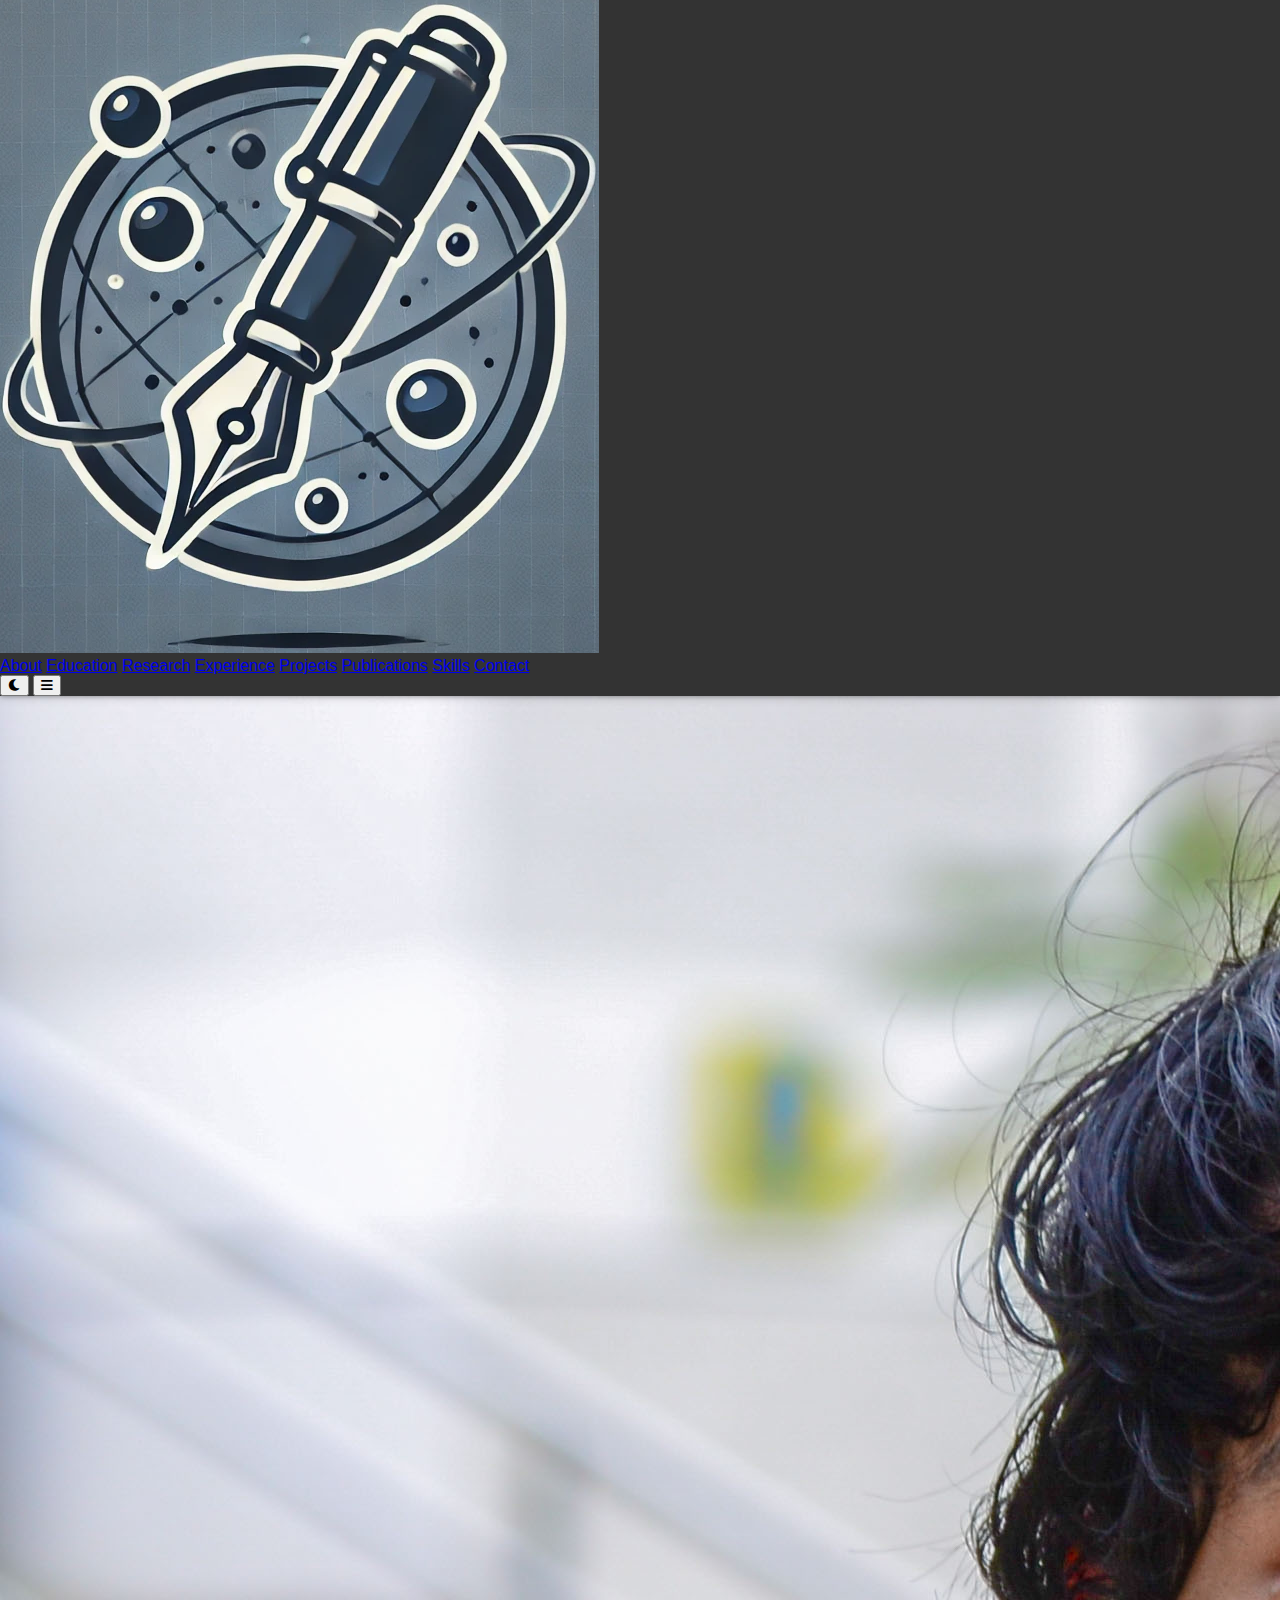
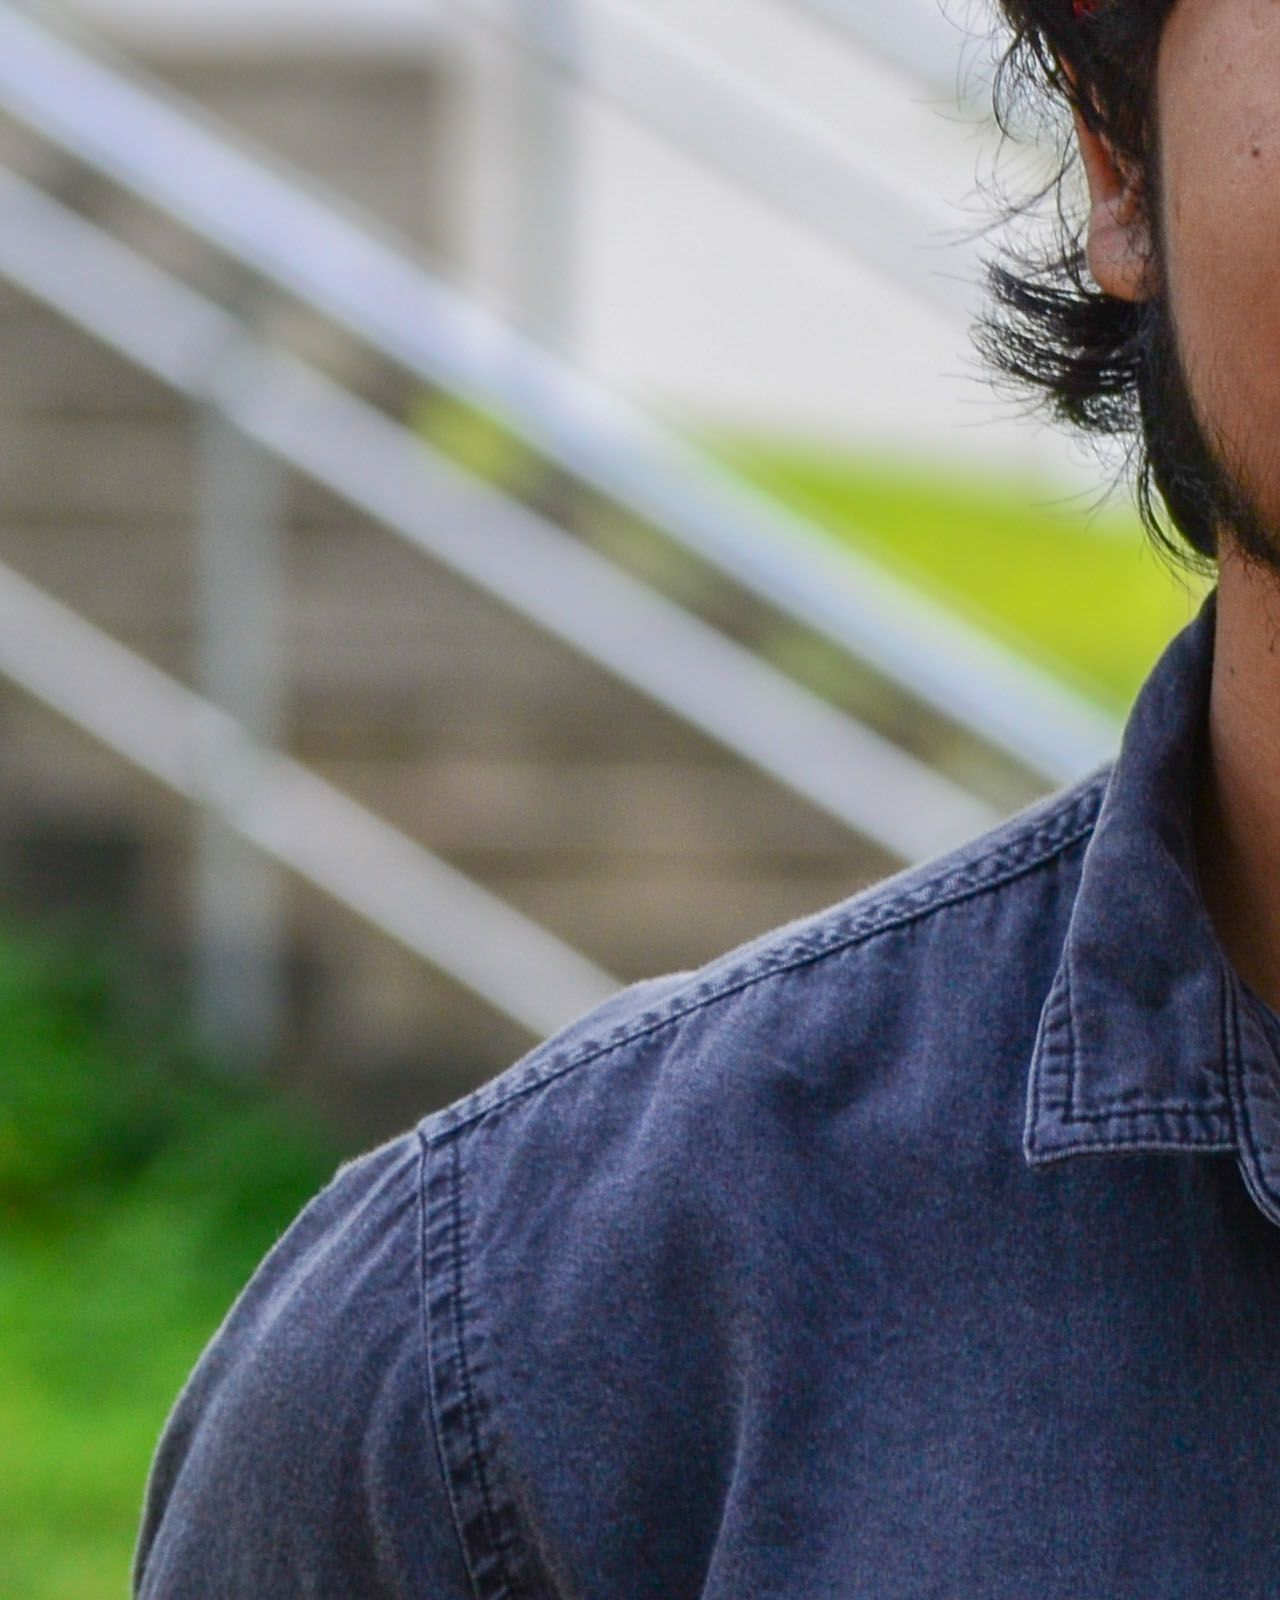
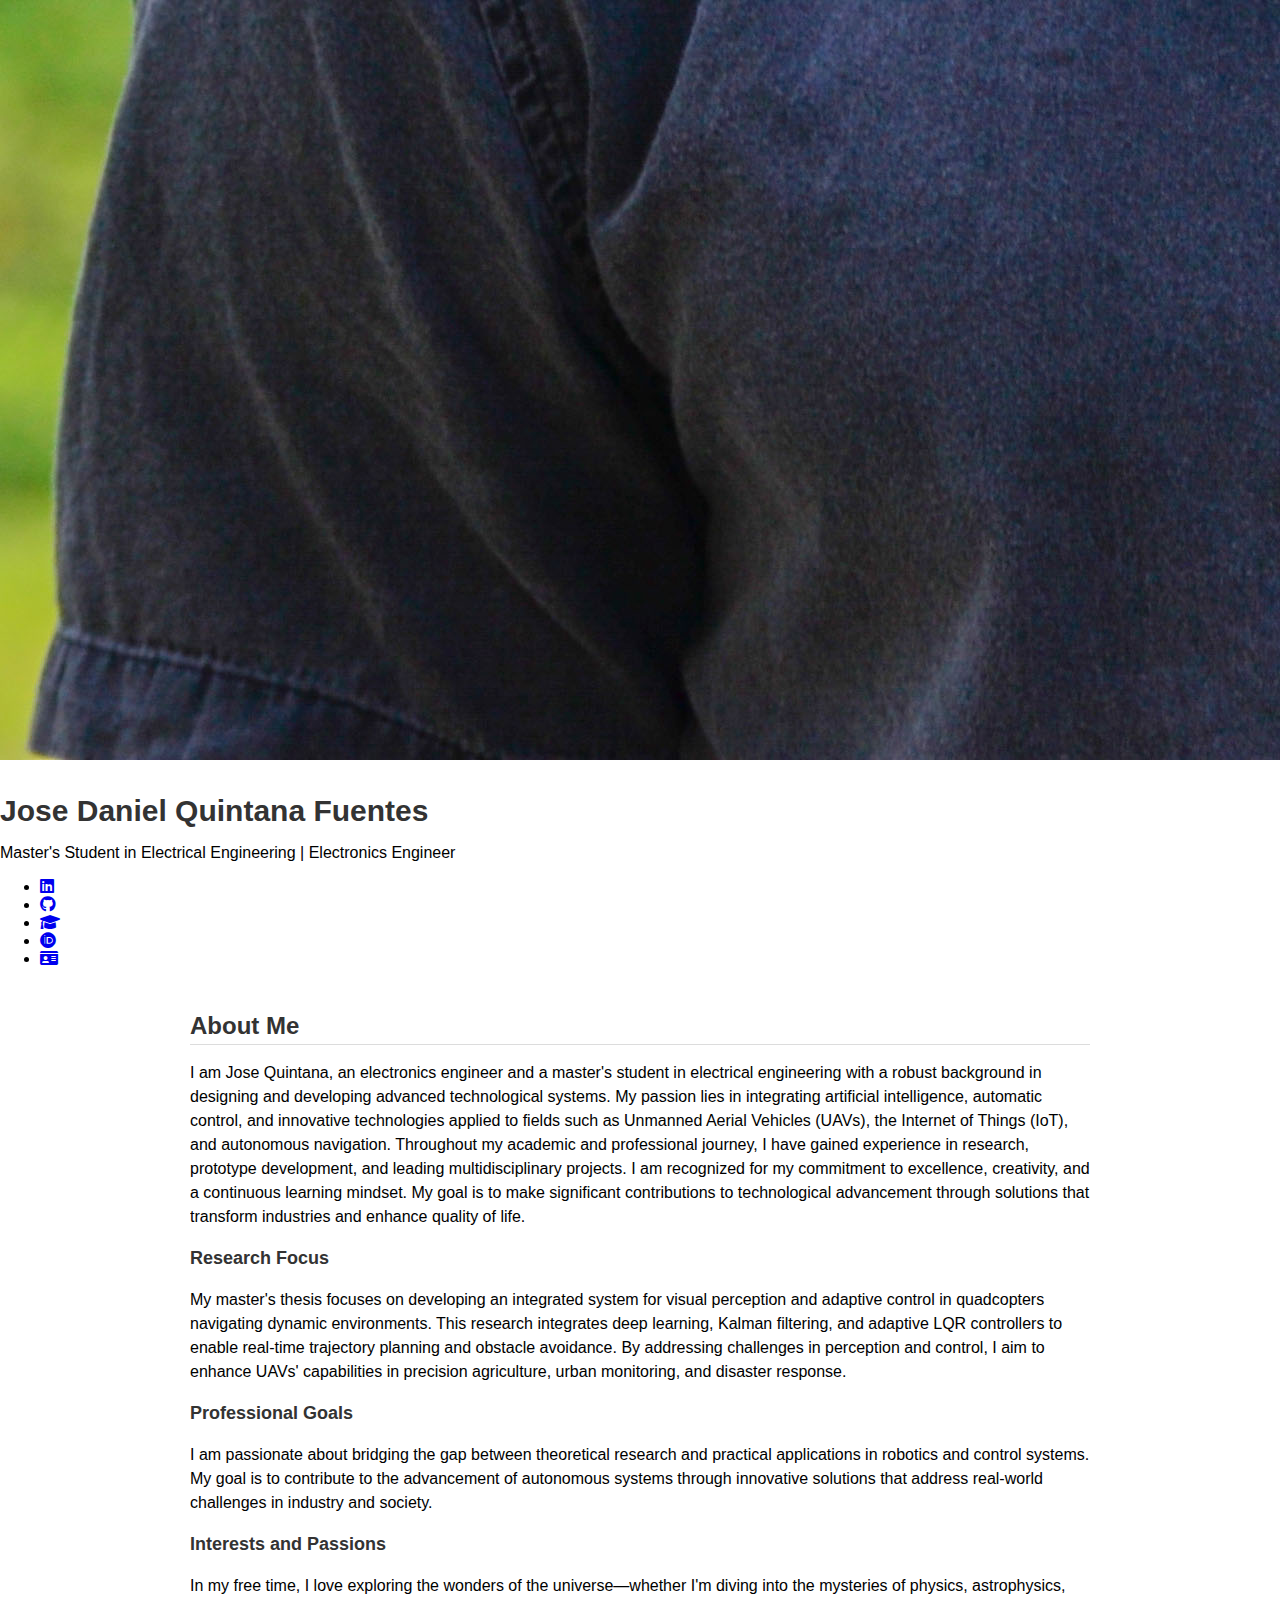
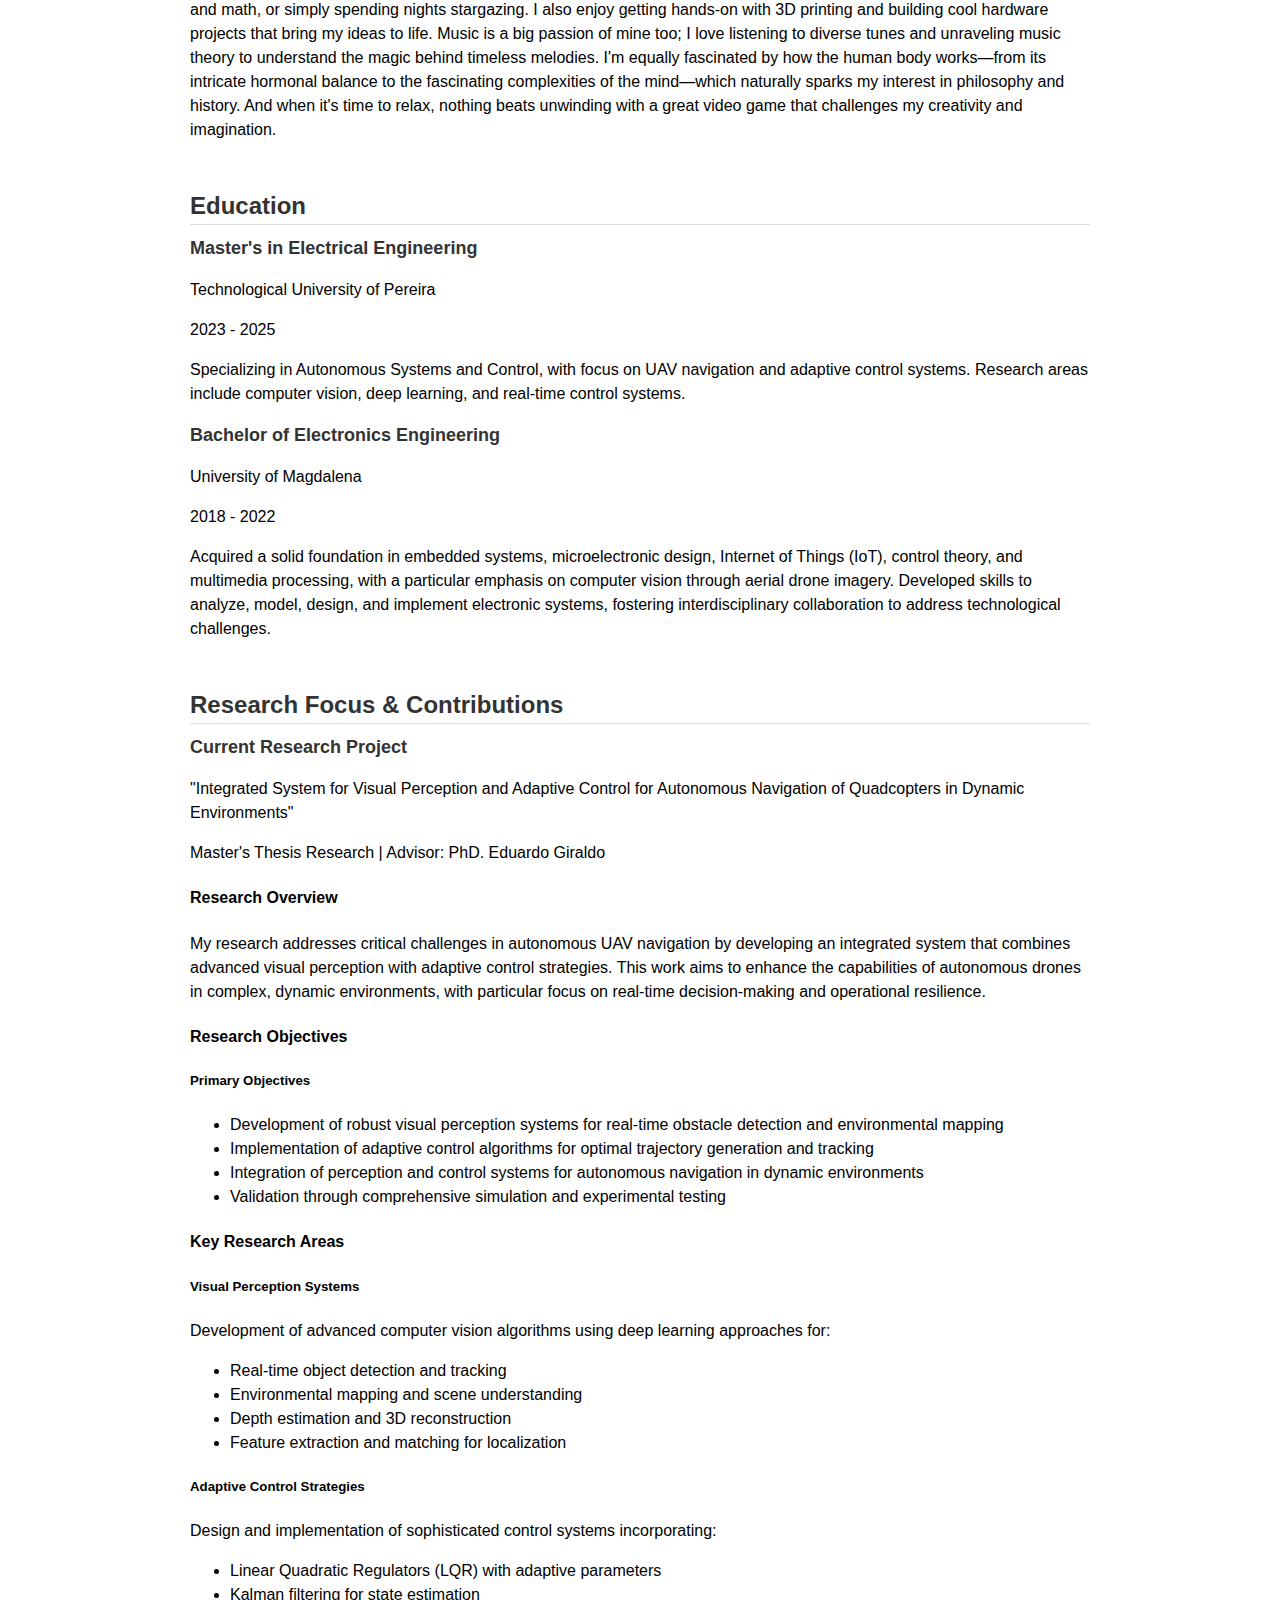
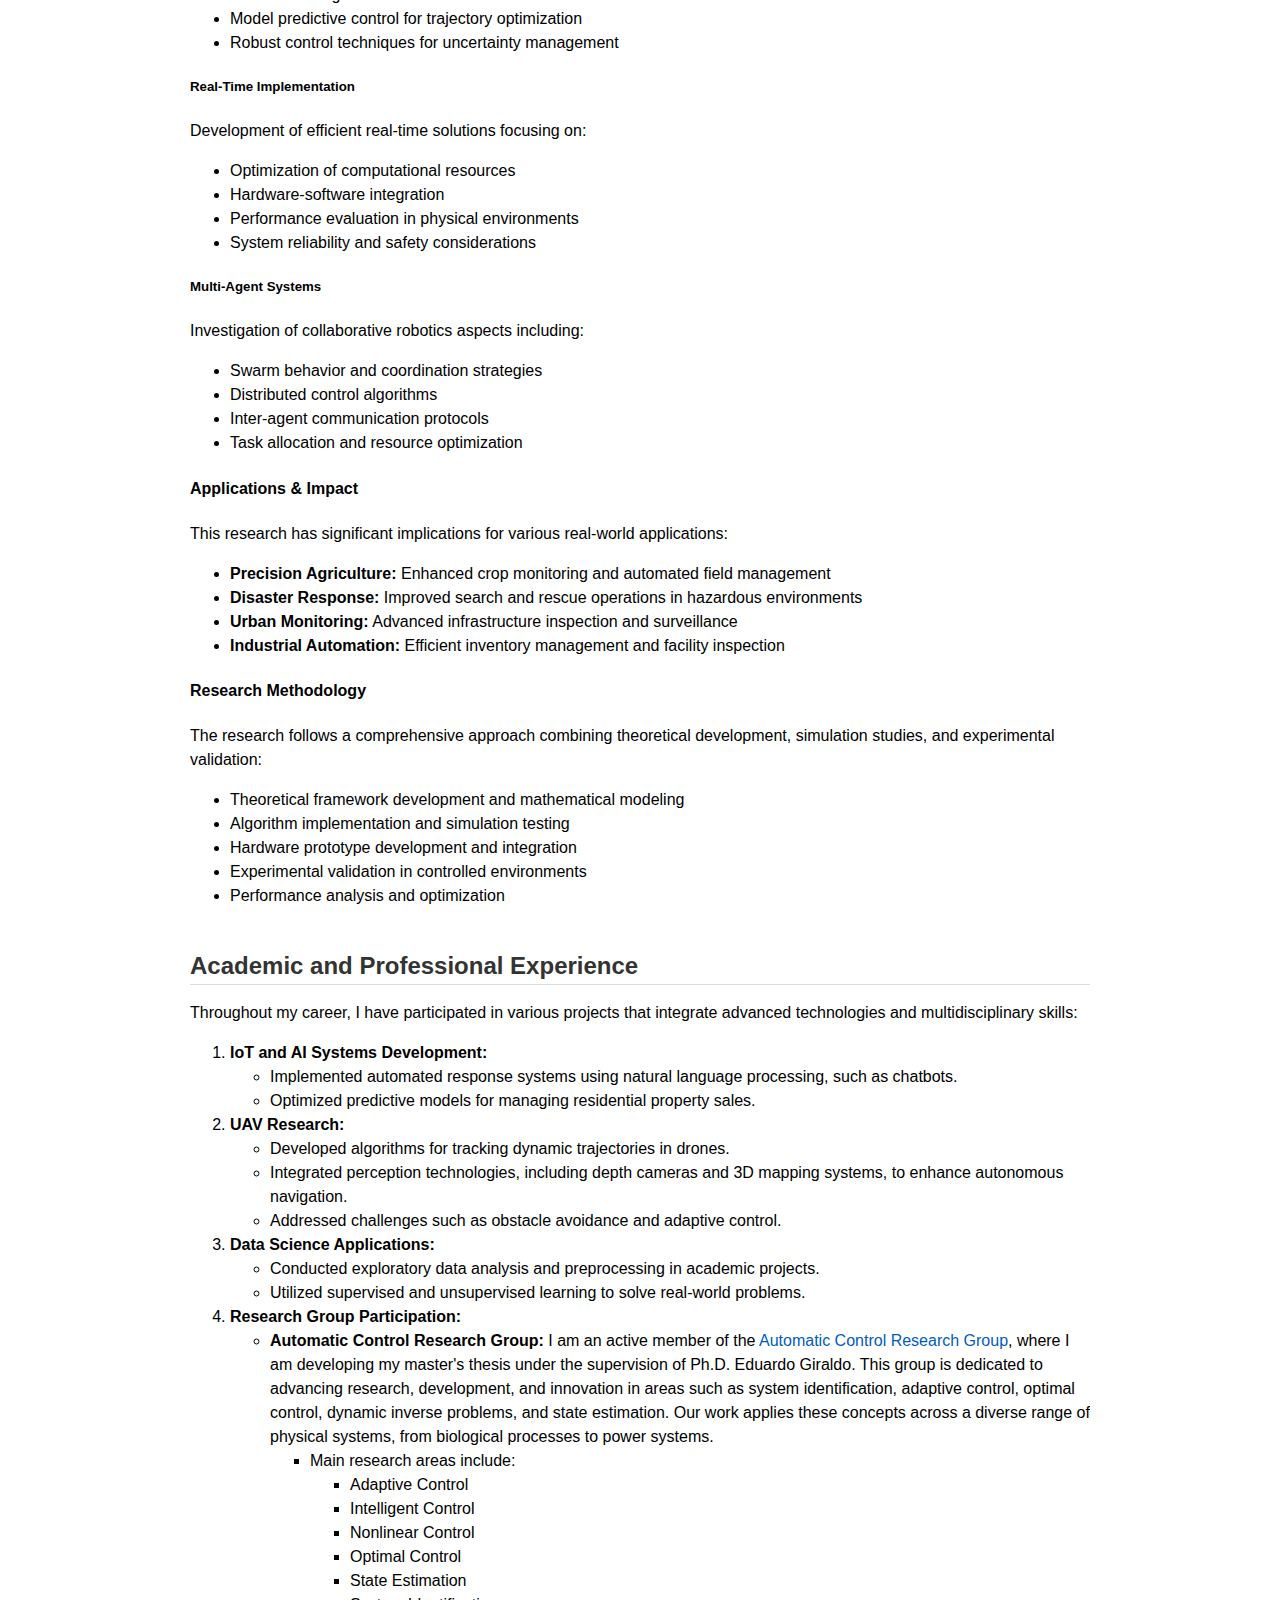
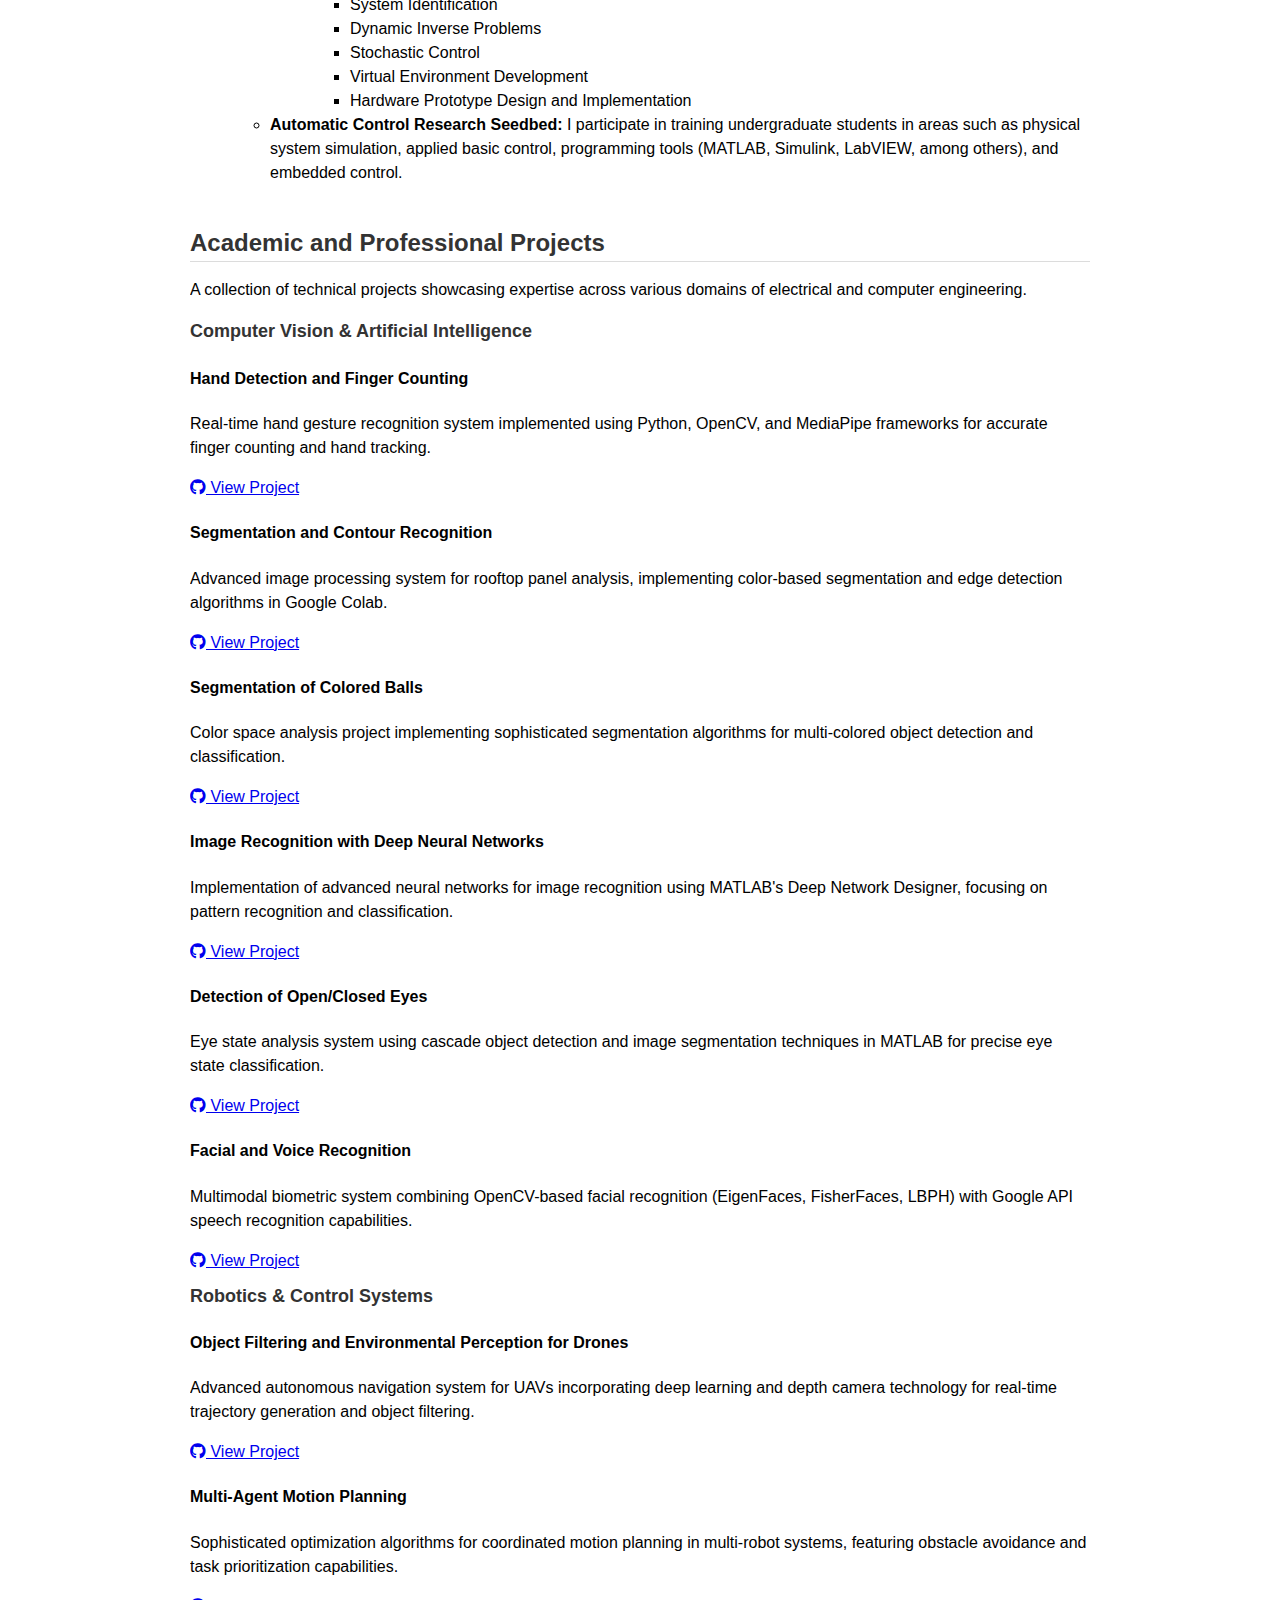
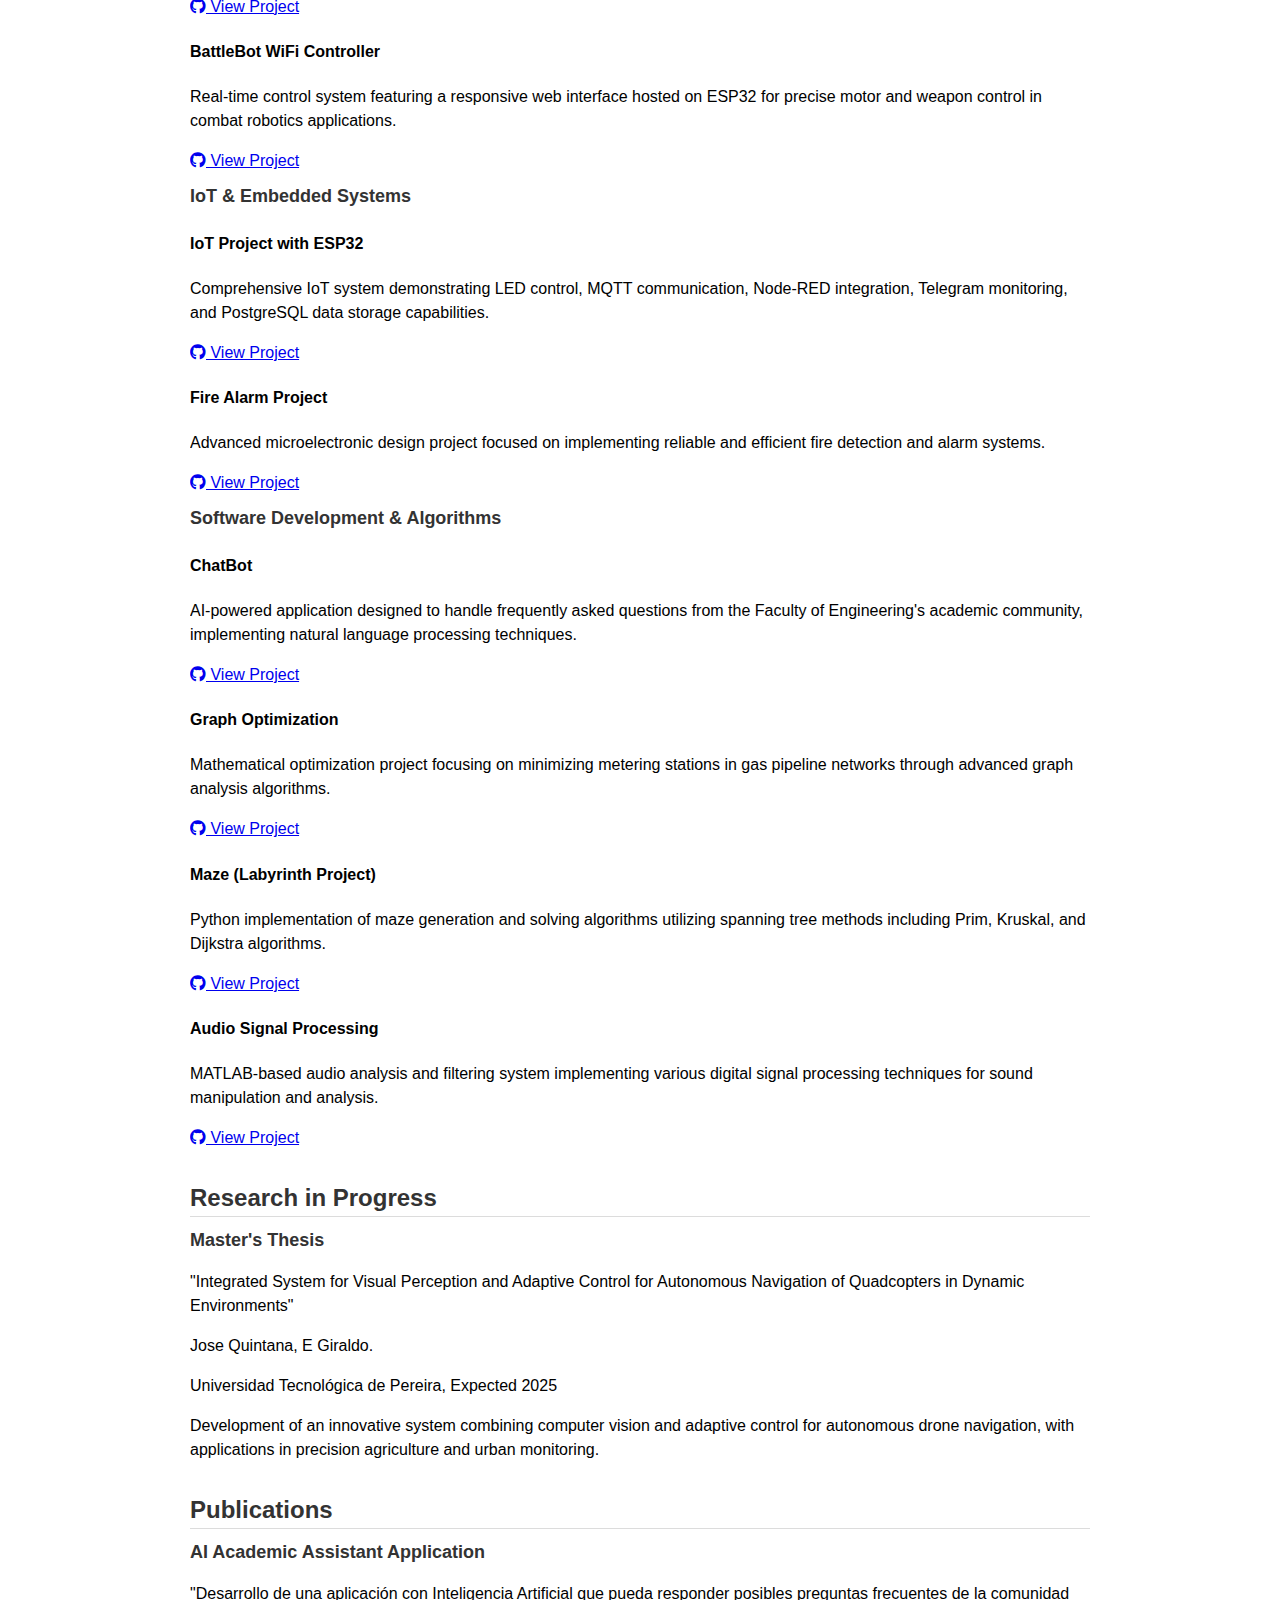
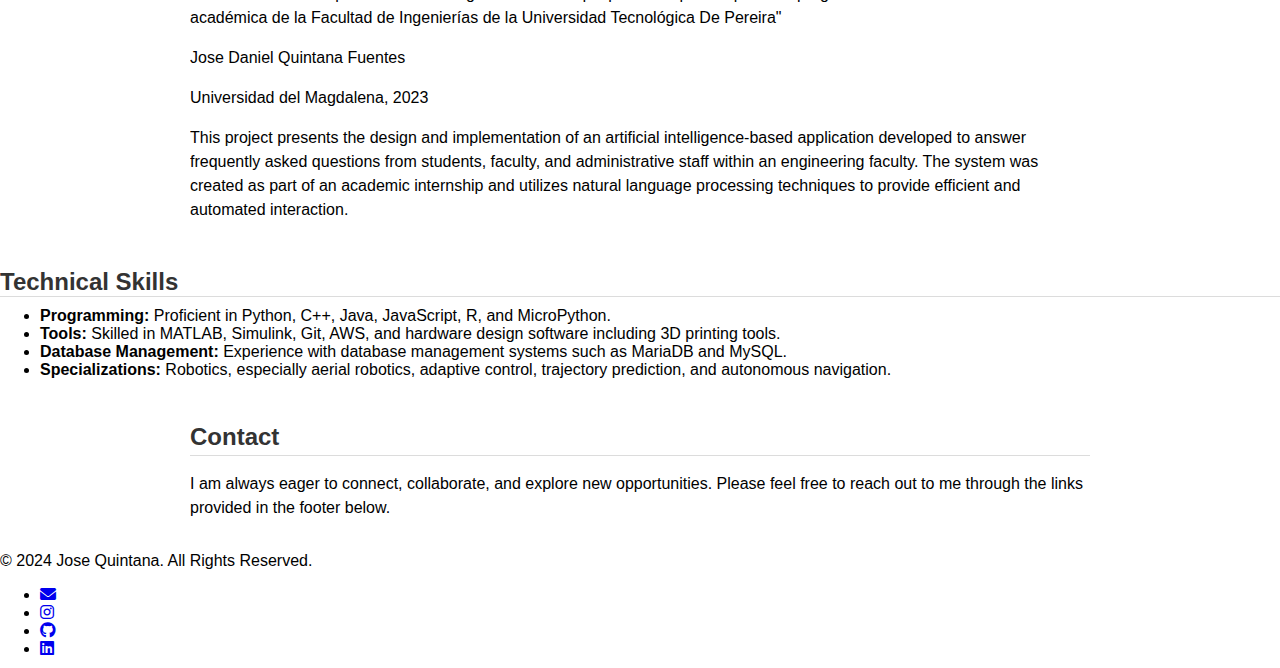
<file: index.html>
<!doctype html>
<html lang="en">

<head>
  <meta charset="utf-8">
  <title>Jose Quintana</title>
  <meta name="viewport" content="width=device-width, initial-scale=1">
  <meta name="description" content="Academic profile of Jose Quintana - Electronics Engineer and Master's Student in Electrical Engineering">
  
  <!-- CSS Links -->
  <link href="css/frame.css" rel="stylesheet" type="text/css" />
  <link href="css/controls.css" rel="stylesheet" type="text/css" />
  <link href="css/custom.css" rel="stylesheet" type="text/css" />
  
  <!-- Font Awesome for Social Icons -->
  <link href="https://cdnjs.cloudflare.com/ajax/libs/font-awesome/6.0.0-beta3/css/all.min.css" rel="stylesheet">
  
  <!-- Favicon -->
  <link rel="icon" href="img/favicon.ico" type="image/x-icon">
  <link rel="shortcut icon" href="img/favicon.ico" type="image/x-icon">
  
  <!-- Theme Toggle Script -->
  <script>
    document.addEventListener('DOMContentLoaded', () => {
      const body = document.body;
      const themeToggle = document.querySelector(".theme-toggle");
      const icon = themeToggle.querySelector("i");

      // Apply saved theme
      const savedTheme = localStorage.getItem("theme");
      if (savedTheme === "light") {
        body.classList.add("light-mode");
        icon.classList.replace("fa-moon", "fa-sun");
      }

      // Theme toggle
      themeToggle.addEventListener("click", () => {
        const isLightMode = body.classList.toggle("light-mode");
        if (isLightMode) {
          icon.classList.replace("fa-moon", "fa-sun");
          localStorage.setItem("theme", "light");
        } else {
          icon.classList.replace("fa-sun", "fa-moon");
          localStorage.setItem("theme", "dark");
        }
      });
    });
  </script>
</head>

<body>
  <!-- Header Section -->
  <header>
    <div class="menu-container">
      <!-- Logo Section -->
      <div class="logo">
        <a href="#">
          <img src="img/icon.png" alt="Logo" class="logo-image">
        </a>
      </div>
      <!-- Navigation Menu -->
      <nav class="menu-items" aria-label="Main Navigation">
          <a href="#about">About</a>
          <a href="#education">Education</a>
          <a href="#research">Research</a>
          <a href="#experience">Experience</a>
          <a href="#projects">Projects</a>
          <a href="#publications">Publications</a>
          <a href="#skills">Skills</a>
          <a href="#contact">Contact</a>
      </nav>

      <!-- Theme Toggle Button -->
      <button class="theme-toggle" aria-label="Toggle Theme">
        <i class="fas fa-moon"></i> <!-- Initial icon is a moon -->
      </button>
      
      <!-- Mobile Menu Button -->
      <button class="menu-button" aria-label="Toggle Menu">
        <i class="fas fa-bars"></i>
      </button>
    </div>
  </header>

  

  <!-- Main Content -->
  <main>
    <!-- Hero Section -->
    <section class="hero">
      <div class="hero-content">
        <img src="img/me.jpg" alt="José Quintana" class="profile-img">
        <h1>Jose Daniel Quintana Fuentes</h1>
        <p class="hero-subtitle">Master's Student in Electrical Engineering | Electronics Engineer</p>
        <ul class="social-icons">
          <li><a href="https://linkedin.com/in/ingjosequintana" target="_blank" aria-label="LinkedIn"><i class="fab fa-linkedin"></i></a></li>
          <li><a href="https://github.com/JoseQuintana20" target="_blank" aria-label="GitHub"><i class="fab fa-github"></i></a></li>
          <li><a href="https://scholar.google.com/citations?user=r8wImRIAAAAJ&hl" target="_blank" aria-label="Google Scholar"><i class="fas fa-graduation-cap"></i></a></li>
          <li><a href="https://orcid.org/0009-0002-1582-2579" target="_blank" aria-label="ORCID"><i class="fab fa-orcid"></i></a></li>
          <li><a href="https://scienti.minciencias.gov.co/cvlac/visualizador/generarCurriculoCv.do?cod_rh=0002310805" target="_blank" aria-label="CvLAC"><i class="fas fa-id-card"></i></a></li>
        </ul>
      </div>
    </section>

    <!-- About Me Section -->
    <section id="about" class="content-container">
      <div class="content">
        <h2>About Me</h2>
        <hr>
        <p>
          I am Jose Quintana, an electronics engineer and a master's student in electrical engineering with a robust background in designing and developing advanced technological systems. My passion lies in integrating artificial intelligence, automatic control, and innovative technologies applied to fields such as Unmanned Aerial Vehicles (UAVs), the Internet of Things (IoT), and autonomous navigation. Throughout my academic and professional journey, I have gained experience in research, prototype development, and leading multidisciplinary projects. I am recognized for my commitment to excellence, creativity, and a continuous learning mindset. My goal is to make significant contributions to technological advancement through solutions that transform industries and enhance quality of life.
        </p>
        <h3>Research Focus</h3>
        <p>
          My master's thesis focuses on developing an integrated system for visual perception and adaptive control in quadcopters navigating dynamic environments. This research integrates deep learning, Kalman filtering, and adaptive LQR controllers to enable real-time trajectory planning and obstacle avoidance. By addressing challenges in perception and control, I aim to enhance UAVs' capabilities in precision agriculture, urban monitoring, and disaster response.
        </p>
        <h3>Professional Goals</h3>
        <p>
          I am passionate about bridging the gap between theoretical research and practical applications in robotics and control systems. My goal is to contribute to the advancement of autonomous systems through innovative solutions that address real-world challenges in industry and society.
        </p>
        <h3>Interests and Passions</h3>
        <p>
          In my free time, I love exploring the wonders of the universe—whether I'm diving into the mysteries of physics, astrophysics, and math, or simply spending nights stargazing. I also enjoy getting hands-on with 3D printing and building cool hardware projects that bring my ideas to life. Music is a big passion of mine too; I love listening to diverse tunes and unraveling music theory to understand the magic behind timeless melodies. I'm equally fascinated by how the human body works—from its intricate hormonal balance to the fascinating complexities of the mind—which naturally sparks my interest in philosophy and history. And when it's time to relax, nothing beats unwinding with a great video game that challenges my creativity and imagination.
        </p>
      </div>
    </section>

    <!-- Education Section -->
    <section id="education" class="content-container">
        <div class="content">
            <h2>Education</h2>
            <hr>
            <div class="education-card">
                <h3>Master's in Electrical Engineering</h3>
                <p class="institution">Technological University of Pereira</p>
                <p class="date">2023 - 2025</p>
                <p class="description">
                    Specializing in Autonomous Systems and Control, with focus on UAV navigation and adaptive control systems.
                    Research areas include computer vision, deep learning, and real-time control systems.
                </p>
            </div>
            <div class="education-card">
                <h3>Bachelor of Electronics Engineering</h3>
                <p class="institution">University of Magdalena</p>
                <p class="date">2018 - 2022</p>
                <p class="description">
                    Acquired a solid foundation in embedded systems, microelectronic design, Internet of Things (IoT), control theory, and multimedia processing, with a particular emphasis on computer vision through aerial drone imagery. Developed skills to analyze, model, design, and implement electronic systems, fostering interdisciplinary collaboration to address technological challenges.
                </p>
            </div>
        </div>
    </section>

    <!-- Research Section -->
    <section id="research" class="content-container">
        <div class="content">
            <h2>Research Focus & Contributions</h2>
            <hr>
            
            <!-- Main Research Project -->
            <div class="research-highlight">
                <h3>Current Research Project</h3>
                <div class="thesis-title">
                    <p class="highlighted-text">
                        "Integrated System for Visual Perception and Adaptive Control for Autonomous Navigation of Quadcopters in Dynamic Environments"
                    </p>
                    <p class="thesis-info">Master's Thesis Research | Advisor: PhD. Eduardo Giraldo</p>
                </div>
                
                <h4>Research Overview</h4>
                <p>
                    My research addresses critical challenges in autonomous UAV navigation by developing an integrated system 
                    that combines advanced visual perception with adaptive control strategies. This work aims to enhance 
                    the capabilities of autonomous drones in complex, dynamic environments, with particular focus on 
                    real-time decision-making and operational resilience.
                </p>
    
                <h4>Research Objectives</h4>
                <div class="objectives-grid">
                    <div class="objective-card">
                        <h5>Primary Objectives</h5>
                        <ul>
                            <li>Development of robust visual perception systems for real-time obstacle detection and environmental mapping</li>
                            <li>Implementation of adaptive control algorithms for optimal trajectory generation and tracking</li>
                            <li>Integration of perception and control systems for autonomous navigation in dynamic environments</li>
                            <li>Validation through comprehensive simulation and experimental testing</li>
                        </ul>
                    </div>
                </div>
    
                <h4>Key Research Areas</h4>
                <div class="research-areas">
                    <div class="area-card">
                        <h5>Visual Perception Systems</h5>
                        <p>
                            Development of advanced computer vision algorithms using deep learning approaches for:
                        </p>
                        <ul>
                            <li>Real-time object detection and tracking</li>
                            <li>Environmental mapping and scene understanding</li>
                            <li>Depth estimation and 3D reconstruction</li>
                            <li>Feature extraction and matching for localization</li>
                        </ul>
                    </div>
    
                    <div class="area-card">
                        <h5>Adaptive Control Strategies</h5>
                        <p>
                            Design and implementation of sophisticated control systems incorporating:
                        </p>
                        <ul>
                            <li>Linear Quadratic Regulators (LQR) with adaptive parameters</li>
                            <li>Kalman filtering for state estimation</li>
                            <li>Model predictive control for trajectory optimization</li>
                            <li>Robust control techniques for uncertainty management</li>
                        </ul>
                    </div>
    
                    <div class="area-card">
                        <h5>Real-Time Implementation</h5>
                        <p>
                            Development of efficient real-time solutions focusing on:
                        </p>
                        <ul>
                            <li>Optimization of computational resources</li>
                            <li>Hardware-software integration</li>
                            <li>Performance evaluation in physical environments</li>
                            <li>System reliability and safety considerations</li>
                        </ul>
                    </div>
    
                    <div class="area-card">
                        <h5>Multi-Agent Systems</h5>
                        <p>
                            Investigation of collaborative robotics aspects including:
                        </p>
                        <ul>
                            <li>Swarm behavior and coordination strategies</li>
                            <li>Distributed control algorithms</li>
                            <li>Inter-agent communication protocols</li>
                            <li>Task allocation and resource optimization</li>
                        </ul>
                    </div>
                </div>
    
                <h4>Applications & Impact</h4>
                <div class="applications">
                    <p>
                        This research has significant implications for various real-world applications:
                    </p>
                    <ul>
                        <li>
                            <strong>Precision Agriculture:</strong> Enhanced crop monitoring and automated field management
                        </li>
                        <li>
                            <strong>Disaster Response:</strong> Improved search and rescue operations in hazardous environments
                        </li>
                        <li>
                            <strong>Urban Monitoring:</strong> Advanced infrastructure inspection and surveillance
                        </li>
                        <li>
                            <strong>Industrial Automation:</strong> Efficient inventory management and facility inspection
                        </li>
                    </ul>
                </div>
    
                <h4>Research Methodology</h4>
                <div class="methodology">
                    <p>
                        The research follows a comprehensive approach combining theoretical development, 
                        simulation studies, and experimental validation:
                    </p>
                    <ul>
                        <li>Theoretical framework development and mathematical modeling</li>
                        <li>Algorithm implementation and simulation testing</li>
                        <li>Hardware prototype development and integration</li>
                        <li>Experimental validation in controlled environments</li>
                        <li>Performance analysis and optimization</li>
                    </ul>
                </div>
            </div>
        </div>
    </section>

    <!-- Experience Section -->
    <section id="experience" class="content-container">
      <div class="content">
        <h2>Academic and Professional Experience</h2>
        <hr>
        <p>Throughout my career, I have participated in various projects that integrate advanced technologies and multidisciplinary skills:</p>
        <ol>
          <li>
            <strong>IoT and AI Systems Development:</strong>
            <ul>
              <li>Implemented automated response systems using natural language processing, such as chatbots.</li>
              <li>Optimized predictive models for managing residential property sales.</li>
            </ul>
          </li>
          <li>
            <strong>UAV Research:</strong>
            <ul>
              <li>Developed algorithms for tracking dynamic trajectories in drones.</li>
              <li>Integrated perception technologies, including depth cameras and 3D mapping systems, to enhance autonomous navigation.</li>
              <li>Addressed challenges such as obstacle avoidance and adaptive control.</li>
            </ul>
          </li>
          <li>
            <strong>Data Science Applications:</strong>
            <ul>
              <li>Conducted exploratory data analysis and preprocessing in academic projects.</li>
              <li>Utilized supervised and unsupervised learning to solve real-world problems.</li>
            </ul>
          </li>
          <li>
            <strong>Research Group Participation:</strong>
            <ul>
              <li>
                <strong>Automatic Control Research Group:</strong> 
                I am an active member of the <a href="https://sites.google.com/utp.edu.co/controlautomatico/" target="_blank">Automatic Control Research Group</a>, where I am developing my master's thesis under the supervision of Ph.D. Eduardo Giraldo. This group is dedicated to advancing research, development, and innovation in areas such as system identification, adaptive control, optimal control, dynamic inverse problems, and state estimation. Our work applies these concepts across a diverse range of physical systems, from biological processes to power systems.
                <ul>
                  <li>Main research areas include:</li>
                  <ul>
                    <li>Adaptive Control</li>
                    <li>Intelligent Control</li>
                    <li>Nonlinear Control</li>
                    <li>Optimal Control</li>
                    <li>State Estimation</li>
                    <li>System Identification</li>
                    <li>Dynamic Inverse Problems</li>
                    <li>Stochastic Control</li>
                    <li>Virtual Environment Development</li>
                    <li>Hardware Prototype Design and Implementation</li>
                  </ul>
                </ul>
              </li>
              <li>
                <strong>Automatic Control Research Seedbed:</strong> I participate in training undergraduate students in areas such as physical system simulation, applied basic control, programming tools (MATLAB, Simulink, LabVIEW, among others), and embedded control.
              </li>
            </ul>
          </li>
        </ol>
      </div>
    </section>

  <!-- Projects Section -->
  <section id="projects" class="content-container">
      <div class="content">
          <h2>Academic and Professional Projects</h2>
          <hr>
          <p class="section-intro">
              A collection of technical projects showcasing expertise across various domains of electrical and computer engineering.
          </p>
  
          <!-- Computer Vision and AI Category -->
          <div class="project-category">
              <h3>Computer Vision & Artificial Intelligence</h3>
              <div class="projects-grid">
                  <div class="project-card">
                      <h4>Hand Detection and Finger Counting</h4>
                      <p>Real-time hand gesture recognition system implemented using Python, OpenCV, and MediaPipe frameworks for accurate finger counting and hand tracking.</p>
                      <a href="https://github.com/JoseQuintana20/Hand_detection_and_finger_counting" target="_blank" class="github-link">
                          <i class="fab fa-github"></i> View Project
                      </a>
                  </div>
  
                  <div class="project-card">
                      <h4>Segmentation and Contour Recognition</h4>
                      <p>Advanced image processing system for rooftop panel analysis, implementing color-based segmentation and edge detection algorithms in Google Colab.</p>
                      <a href="https://github.com/JoseQuintana20/Segmentation_and_contour_recognition" target="_blank" class="github-link">
                          <i class="fab fa-github"></i> View Project
                      </a>
                  </div>
  
                  <div class="project-card">
                      <h4>Segmentation of Colored Balls</h4>
                      <p>Color space analysis project implementing sophisticated segmentation algorithms for multi-colored object detection and classification.</p>
                      <a href="https://github.com/JoseQuintana20/Segmentation_of_colored_balls" target="_blank" class="github-link">
                          <i class="fab fa-github"></i> View Project
                      </a>
                  </div>
  
                  <div class="project-card">
                      <h4>Image Recognition with Deep Neural Networks</h4>
                      <p>Implementation of advanced neural networks for image recognition using MATLAB's Deep Network Designer, focusing on pattern recognition and classification.</p>
                      <a href="https://github.com/JoseQuintana20/Image_Recognition-Deep_Neural_Networks" target="_blank" class="github-link">
                          <i class="fab fa-github"></i> View Project
                      </a>
                  </div>
  
                  <div class="project-card">
                      <h4>Detection of Open/Closed Eyes</h4>
                      <p>Eye state analysis system using cascade object detection and image segmentation techniques in MATLAB for precise eye state classification.</p>
                      <a href="https://github.com/JoseQuintana20/Detection_eyes_closed-Open" target="_blank" class="github-link">
                          <i class="fab fa-github"></i> View Project
                      </a>
                  </div>
  
                  <div class="project-card">
                      <h4>Facial and Voice Recognition</h4>
                      <p>Multimodal biometric system combining OpenCV-based facial recognition (EigenFaces, FisherFaces, LBPH) with Google API speech recognition capabilities.</p>
                      <a href="https://github.com/JoseQuintana20/Facial_and_Voice_Recognition" target="_blank" class="github-link">
                          <i class="fab fa-github"></i> View Project
                      </a>
                  </div>
              </div>
          </div>
  
          <!-- Robotics and Control Systems Category -->
          <div class="project-category">
              <h3>Robotics & Control Systems</h3>
              <div class="projects-grid">
                  <div class="project-card">
                      <h4>Object Filtering and Environmental Perception for Drones</h4>
                      <p>Advanced autonomous navigation system for UAVs incorporating deep learning and depth camera technology for real-time trajectory generation and object filtering.</p>
                      <a href="https://github.com/JoseQuintana20/Drone_Object_Filtering" target="_blank" class="github-link">
                          <i class="fab fa-github"></i> View Project
                      </a>
                  </div>
  
                  <div class="project-card">
                      <h4>Multi-Agent Motion Planning</h4>
                      <p>Sophisticated optimization algorithms for coordinated motion planning in multi-robot systems, featuring obstacle avoidance and task prioritization capabilities.</p>
                      <a href="https://github.com/JoseQuintana20/Multi_Agent_Motion_Planning" target="_blank" class="github-link">
                          <i class="fab fa-github"></i> View Project
                      </a>
                  </div>
  
                  <div class="project-card">
                      <h4>BattleBot WiFi Controller</h4>
                      <p>Real-time control system featuring a responsive web interface hosted on ESP32 for precise motor and weapon control in combat robotics applications.</p>
                      <a href="https://github.com/JoseQuintana20/BattleBot_WifiController" target="_blank" class="github-link">
                          <i class="fab fa-github"></i> View Project
                      </a>
                  </div>
              </div>
          </div>
  
          <!-- IoT and Embedded Systems Category -->
          <div class="project-category">
              <h3>IoT & Embedded Systems</h3>
              <div class="projects-grid">
                  <div class="project-card">
                      <h4>IoT Project with ESP32</h4>
                      <p>Comprehensive IoT system demonstrating LED control, MQTT communication, Node-RED integration, Telegram monitoring, and PostgreSQL data storage capabilities.</p>
                      <a href="https://github.com/JoseQuintana20/IoT-Project-with-ESP32" target="_blank" class="github-link">
                          <i class="fab fa-github"></i> View Project
                      </a>
                  </div>
  
                  <div class="project-card">
                      <h4>Fire Alarm Project</h4>
                      <p>Advanced microelectronic design project focused on implementing reliable and efficient fire detection and alarm systems.</p>
                      <a href="https://github.com/JoseQuintana20/Proyecto_Alarma_Contra_Incendios" target="_blank" class="github-link">
                          <i class="fab fa-github"></i> View Project
                      </a>
                  </div>
              </div>
          </div>
  
          <!-- Software Development and Algorithms Category -->
          <div class="project-category">
              <h3>Software Development & Algorithms</h3>
              <div class="projects-grid">
                  <div class="project-card">
                      <h4>ChatBot</h4>
                      <p>AI-powered application designed to handle frequently asked questions from the Faculty of Engineering's academic community, implementing natural language processing techniques.</p>
                      <a href="https://github.com/JoseQuintana20/ChatBot" target="_blank" class="github-link">
                          <i class="fab fa-github"></i> View Project
                      </a>
                  </div>
  
                  <div class="project-card">
                      <h4>Graph Optimization</h4>
                      <p>Mathematical optimization project focusing on minimizing metering stations in gas pipeline networks through advanced graph analysis algorithms.</p>
                      <a href="https://github.com/JoseQuintana20/Graph_Optimization" target="_blank" class="github-link">
                          <i class="fab fa-github"></i> View Project
                      </a>
                  </div>
  
                  <div class="project-card">
                      <h4>Maze (Labyrinth Project)</h4>
                      <p>Python implementation of maze generation and solving algorithms utilizing spanning tree methods including Prim, Kruskal, and Dijkstra algorithms.</p>
                      <a href="https://github.com/JoseQuintana20/Maze_Project" target="_blank" class="github-link">
                          <i class="fab fa-github"></i> View Project
                      </a>
                  </div>
  
                  <div class="project-card">
                      <h4>Audio Signal Processing</h4>
                      <p>MATLAB-based audio analysis and filtering system implementing various digital signal processing techniques for sound manipulation and analysis.</p>
                      <a href="https://github.com/JoseQuintana20/Audio_Signal_Processing" target="_blank" class="github-link">
                          <i class="fab fa-github"></i> View Project
                      </a>
                  </div>
              </div>
          </div>
      </div>
  </section>



    <!-- Publications Section -->
    <section id="publications" class="content-container">
        <div class="content">
            <h2>Research in Progress</h2>
            <hr>
            <div class="publication-card">
                <h3>Master's Thesis</h3>
                <p class="publication-title">
                    "Integrated System for Visual Perception and Adaptive Control for Autonomous Navigation of Quadcopters in Dynamic Environments"
                </p>
                <p class="authors">Jose Quintana, E Giraldo.</p>
                <p class="institution">Universidad Tecnológica de Pereira, Expected 2025</p>
                <p class="abstract">
                    Development of an innovative system combining computer vision and adaptive control for autonomous drone navigation,
                    with applications in precision agriculture and urban monitoring.
                </p>
            </div>

            <h2>Publications</h2>
            <hr>
            <div class="publication-card">
                <h3>AI Academic Assistant Application</h3>
                <p class="publication-title">
                    "Desarrollo de una aplicación con Inteligencia Artificial que pueda responder posibles preguntas frecuentes de la comunidad académica de la Facultad de Ingenierías de la Universidad Tecnológica De Pereira"
                </p>
                <p class="authors">Jose Daniel Quintana Fuentes</p>
                <p class="institution">Universidad del Magdalena, 2023</p>
                <p class="abstract">
                    This project presents the design and implementation of an artificial intelligence-based application developed to answer frequently asked questions from students, faculty, and administrative staff within an engineering faculty. The system was created as part of an academic internship and utilizes natural language processing techniques to provide efficient and automated interaction.
                </p>
            </div>
        </div>
    </section>

    <!-- Skills Section -->
    <section id="skills" class="content-container">
      <div class="c  ontent">
        <h2>Technical Skills</h2>
        <hr>
        <ul>
          <li><strong>Programming:</strong> Proficient in Python, C++, Java, JavaScript, R, and MicroPython.</li>
          <li><strong>Tools:</strong> Skilled in MATLAB, Simulink, Git, AWS, and hardware design software including 3D printing tools.</li>
          <li><strong>Database Management:</strong> Experience with database management systems such as MariaDB and MySQL.</li>
          <li><strong>Specializations:</strong> Robotics, especially aerial robotics, adaptive control, trajectory prediction, and autonomous navigation.</li>
        </ul>
      </div>
    </section>

    <!-- Contact Section -->
    <section id="contact" class="content-container">
      <div class="content">
        <h2>Contact</h2>
        <hr>
        <p>
          I am always eager to connect, collaborate, and explore new opportunities. Please feel free to reach out to me through the links provided in the footer below.
        </p>
      </div>
    </section>
    </main>

  <!-- Footer -->
  <footer class="footer">
    <div class="footer-content">
      <p>&copy; 2024 Jose Quintana. All Rights Reserved.</p>
      <div class="footer-social-icons">
        <ul class="social-icons">
          <li>
            <a href="mailto:jose.quintana@utp.edu.co" target="_blank" aria-label="Email">
              <i class="fas fa-envelope"></i>
            </a>
          </li>
          <li>
            <a href="https://instagram.com/josequintanana" target="_blank" aria-label="Instagram">
              <i class="fab fa-instagram"></i>
            </a>
          </li>
          <li>
            <a href="https://github.com/JoseQuintana20" target="_blank" aria-label="GitHub">
              <i class="fab fa-github"></i>
            </a>
          </li>
          <li>
            <a href="https://linkedin.com/in/ingjosequintana" target="_blank" aria-label="LinkedIn">
              <i class="fab fa-linkedin"></i>
            </a>
          </li>
        </ul>
      </div>
    </div>
  </footer>


  <!-- Mobile Menu Script -->
  <script>
    document.addEventListener('DOMContentLoaded', function () {
      const menuButton = document.querySelector('.menu-button');
      const menuItems = document.querySelector('.menu-items');
  
      menuButton.addEventListener('click', function () {
        menuItems.classList.toggle('active');
      });
    });
  </script>
</body>

</html>
</file>
<file: css/frame.css>
/*************************************************************************
 * GitHub: https://github.com/yenchiah/project-website-template
 * Version: v3.43
 * This CSS file is for the website frame
 * If you want to keep this template updated, avoid modifying this file
 * Instead, add your own CSS in the custom.css file
 *************************************************************************/

html,
body {
  margin: 0;
  padding: 0;
  background-color: white;
  font-family: 'Open Sans', Helvetica, Arial, sans-serif;
  left: 0;
  right: 0;
  width: auto;
}

/* This is a hack for FireFox that the <b> tag does not work */
strong,
b {
  font-weight: bold;
}

a {
  outline: none;
  cursor: pointer;
}

img {
  -webkit-touch-callout: none;
  -webkit-user-select: none;
  -khtml-user-select: none;
  -moz-user-select: none;
  -ms-user-select: none;
  user-select: none;
}

video {
  -webkit-touch-callout: none;
  -webkit-user-select: none;
  -khtml-user-select: none;
  -moz-user-select: none;
  -ms-user-select: none;
  user-select: none;
}

h1 {
  font-size: 30px;
  color: #333333;
  margin: 30px 0 0 0;
  padding: 0;
  font-weight: bold;
  font-family: 'Open Sans', Helvetica, Arial, sans-serif;
}

h2 {
  font-size: 24px;
  color: #333333;
  margin: 30px 0 0 0;
  padding: 0;
  font-weight: bold;
  font-family: 'Open Sans', Helvetica, Arial, sans-serif;
}

h3 {
  font-size: 18px;
  color: #333333;
  margin: 10px 0 0 0;
  padding: 0;
  font-weight: bold;
  font-family: 'Open Sans', Helvetica, Arial, sans-serif;
}

ul,
ol {
  margin: 10px 0 10px 0;
}

li ol,
li ul {
  margin: 0;
}

hr {
  border: 0;
  height: 1px;
  background: rgb(220, 220, 220);
  margin: 0 0 10px 0;
}

.menu-container {
  z-index: 2;
  position: relative;
  width: 100%;
  background-color: #333333;
  min-width: 300px;
  -webkit-touch-callout: none;
  -webkit-user-select: none;
  -khtml-user-select: none;
  -moz-user-select: none;
  -ms-user-select: none;
  user-select: none;
  box-shadow: 0 0px 4px rgb(0 0 0 / 32%), 0 0px 10px rgb(0 0 0 / 23%);
}

.menu {
  position: relative;
  margin: 0 auto;
  max-width: 900px;
}

.menu .menu-table {
  padding: 0px 10px;
  width: 100%;
  margin: 0;
}

.menu .menu-highlight {
  color: rgb(255, 255, 255) !important;
  opacity: 1 !important;
  font-weight: 700 !important;
}

.menu .logo {
  margin-left: 20px;
}

.menu .logo a {
  color: rgba(255, 255, 255, 0.8);
  font-family: 'Open Sans Condensed', Helvetica, Arial, sans-serif;
  font-size: 30px;
  text-decoration: none;
  font-weight: 700;
  flex: 1 auto;
  padding: 10px 0;
}

.menu .logo a:hover {
  cursor: pointer;
}

.menu .logo img {
  margin: 0;
  padding: 0;
}

.menu .menu-button {
  width: 40px;
  height: 40px;
  display: none;
  cursor: pointer;
  margin-right: 20px;
}

.menu .menu-button img {
  width: 30px;
  height: 30px;
}

.menu .menu-items {
  align-self: stretch;
}

.menu .menu-items>a,
.menu .menu-items>div {
  color: rgba(255, 255, 255, 0.8);
  text-decoration: none;
  font-weight: 400;
  font-size: 18px;
  flex: 1 auto;
  transition: opacity 0.1s ease-in-out;
  -moz-transition: opacity 0.1s ease-in-out;
  -webkit-transition: opacity 0.1s ease-in-out;
  font-family: 'Open Sans', Helvetica, Arial, sans-serif;
  white-space: nowrap;
  display: flex;
  align-items: center;
  height: 100%;
}

.menu .menu-items>a:not(:last-child),
.menu .menu-items>div:not(:last-child) {
  margin-right: 25px;
}

.menu .menu-items>a:hover,
.menu .menu-items>div:hover {
  color: rgb(255, 255, 255);
  opacity: 1;
  cursor: pointer;
}

.menu .menu-items .dropdown {
  overflow: hidden;
  cursor: pointer;
}

.menu .menu-items .dropdown .dropbtn {
  font-family: inherit;
  text-decoration: inherit;
  color: inherit;
  font-weight: inherit;
  font-size: inherit;
  transition: inherit;
  -moz-transition: inherit;
  -webkit-transition: inherit;
  white-space: inherit;
  display: flex;
  align-items: center;
  height: 100%;
}

.menu .menu-items .dropdown i {
  color: #ffffff;
  margin-left: 5px;
}

.menu .menu-items .dropdown .dropdown-content {
  display: none;
  position: absolute;
  background-color: #f9f9f9;
  min-width: 100px;
  box-shadow: 0px 8px 16px 0px rgba(0, 0, 0, 0.2);
  z-index: 1;
  top: 100%;
  border-top: 3px solid #848484;
  border-bottom-left-radius: 2px;
  border-bottom-right-radius: 2px;
}

.menu .menu-items .dropdown .dropdown-content a {
  color: black;
  padding: 10px 20px;
  text-decoration: none;
  display: block;
  text-align: left;
  font-size: 16px;
}

.menu .menu-items .dropdown .dropdown-content a:hover {
  background-color: #ddd;
  color: black;
}

.menu .menu-items .dropdown .dropdown-content a:last-child:hover {
  border-bottom-left-radius: 2px;
  border-bottom-right-radius: 2px;
}

.menu .menu-items .dropdown:hover .dropdown-content {
  display: block;
}

.content-container {
  z-index: 1;
  position: relative;
  width: 100%;
  min-width: 300px;
}

.content {
  position: relative;
  margin: 0 auto;
  font-size: 16px;
  font-family: 'Source Sans Pro', Helvetica, Arial, sans-serif;
  font-weight: 300;
  line-height: 1.5;
  max-width: 900px;
  overflow-x: auto;
}

.content p a,
.content ul a,
.content ol a {
  text-decoration: none;
  color: #005cbf;
}

.content p a:hover,
.content ul a:hover,
.content ol a:hover {
  text-decoration: underline;
}

.content-table {
  padding: 40px 10px;
  width: 100%;
  margin: 0;
}

.banner {
  position: relative;
  font-size: 16px;
  font-family: 'Source Sans Pro', Helvetica, Arial, sans-serif;
  font-weight: 300;
  line-height: 1.5;
  overflow-x: auto;
  background-color: #005cbf;
  display: flex;
}

.banner .banner-table {
  padding: 0;
  width: 100%;
  margin: 0 auto;
  align-self: flex-end;
}

.banner .banner-table a {
  color: #a3cfff;
  text-decoration: none;
}

.banner .banner-table a:hover {
  text-decoration: underline;
}

.banner h1,
.banner h2,
.banner h3,
.banner p,
.banner span {
  color: white;
}

.banner .flex-item {
  max-width: 900px;
  margin: 20px auto;
  padding: 0 30px;
}

.flex-column {
  display: flex;
  flex-direction: column;
  flex-wrap: wrap;
  justify-content: flex-start;
  align-items: stretch;
  align-content: stretch;
  box-sizing: border-box;
}

.flex-row-space-between {
  display: flex;
  flex-direction: row;
  flex-wrap: wrap;
  justify-content: space-between;
  align-items: center;
  align-content: stretch;
  box-sizing: border-box;
}

.flex-row {
  display: flex;
  flex-direction: row;
  flex-wrap: wrap;
  justify-content: flex-start;
  align-items: center;
  align-content: stretch;
  box-sizing: border-box;
}

.flex-row-center {
  display: flex;
  flex-direction: row;
  flex-wrap: wrap;
  justify-content: center;
  align-items: center;
  align-content: stretch;
  box-sizing: border-box;
}

.flex-item-stretch {
  flex: 1 auto;
}

.flex-item-stretch-2 {
  flex: 1 auto;
}

.flex-item-stretch-3 {
  flex: 1 auto;
}

.flex-item-stretch-4 {
  flex: 1 auto;
}

.flex-item-stretch-5 {
  flex: 1 auto;
}

.flex-item {
  margin: 0 20px;
}

.left-align {
  float: left;
}

.right-align {
  float: right;
}

.full-width {
  width: 100%;
}

.badge-text {
  font-size: 30px;
  font-weight: 700;
}

.text {
  margin: 10px 0 10px 0;
  padding: 0;
}

.text-large-margin {
  margin: 15px 0 15px 0;
  padding: 0;
}

.text-small-margin {
  margin: 5px 0 5px 0;
  padding: 0;
}

.text-no-margin {
  margin: 0;
  padding: 0;
}

.scrollable-image-container {
  overflow: auto;
  border: 1px solid #666666;
  display: grid;
  width: fit-content;
  margin: 15px 0;
}

.scrollable-image-container.center {
  margin-left: auto;
  margin-right: auto;
}

.scrollable-image {
  border-radius: 2px;
  margin: 0;
  overflow: auto;
  -webkit-touch-callout: none;
  -webkit-user-select: none;
  -khtml-user-select: none;
  -moz-user-select: none;
  -ms-user-select: none;
  user-select: none;
  display: flex;
}

.scrollable-image.center {
  margin-left: auto;
  margin-right: auto;
}

.image {
  border-radius: 2px;
  width: 100%;
  margin: 15px 0;
  -webkit-touch-callout: none;
  -webkit-user-select: none;
  -khtml-user-select: none;
  -moz-user-select: none;
  -ms-user-select: none;
  user-select: none;
  display: flex;
}

.image.center {
  align-self: center;
}

.image img,
.image video {
  width: 100%;
  height: 100%;
  box-sizing: border-box;
  display: table-cell;
  overflow: hidden;
  border-radius: 2px;
}

.adaptive-image {
  background-position: center;
  background-repeat: no-repeat;
  background-size: cover;
}

.image-wrap-text {
  float: left;
  margin: 5px 40px 25px 0;
}

.image-caption {
  width: 100%;
  text-align: center;
  margin-top: -10px;
  margin-bottom: 10px;
}

.max-width-400 {
  max-width: 400px;
}

.max-width-140 {
  max-width: 140px;
}

ol.publication {
  display: flex;
  flex-direction: column-reverse;
  list-style: none;
  margin: 7px 0 7px 0;
  padding: 0;
  flex-wrap: wrap;
}

ol.publication li {
  display: flex;
  align-items: baseline;
  margin: 0;
  padding: 0;
}

ol.publication li p:before {
  line-height: 1;
  margin-right: 5px;
}

ol.publication.C-list {
  counter-reset: C-counter;
}

ol.publication.C-list li p {
  counter-increment: C-counter;
}

ol.publication.C-list li p:before {
  content: "[C" counter(C-counter)"]";
}

ol.publication.J-list {
  counter-reset: J-counter;
}

ol.publication.J-list li p {
  counter-increment: J-counter;
}

ol.publication.J-list li p:before {
  content: "[J" counter(J-counter)"]";
}

ol.publication.T-list {
  counter-reset: T-counter;
}

ol.publication.T-list li p {
  counter-increment: T-counter;
}

ol.publication.T-list li p:before {
  content: "[T" counter(T-counter)"]";
}

ol.publication.O-list {
  counter-reset: O-counter;
}

ol.publication.O-list li p {
  counter-increment: O-counter;
}

ol.publication.O-list li p:before {
  content: "[O" counter(O-counter)"]";
}

ol.publication.P-list {
  counter-reset: P-counter;
}

ol.publication.P-list li p {
  counter-increment: P-counter;
}

ol.publication.P-list li p:before {
  content: "[P" counter(P-counter)"]";
}

ol.publication.M-list {
  counter-reset: M-counter;
}

ol.publication.M-list li p {
  counter-increment: M-counter;
}

ol.publication.M-list li p:before {
  content: "[M" counter(M-counter)"]";
}

ol.publication.F-list {
  counter-reset: F-counter;
}

ol.publication.F-list li p {
  counter-increment: F-counter;
}

ol.publication.F-list li p:before {
  content: "[F" counter(F-counter)"]";
}

ol.publication.A-list {
  counter-reset: A-counter;
}

ol.publication.A-list li p {
  counter-increment: A-counter;
}

ol.publication.A-list li p:before {
  content: "[A" counter(A-counter)"]";
}

ol.nested {
  list-style: none;
  counter-reset: item;
}

ol.nested>li:before {
  counter-increment: item;
  content: counters(item, ".") ". ";
  padding-right: 0.6em;
}

.noselect {
  -webkit-touch-callout: none;
  -webkit-user-select: none;
  -khtml-user-select: none;
  -moz-user-select: none;
  -ms-user-select: none;
  user-select: none;
}

.center-align-content {
  display: flex;
  justify-content: center;
  align-items: center;
}

.left-align-content {
  display: flex;
  justify-content: flex-start;
  align-items: center;
}

.text-large {
  font-size: 20px;
}

.text-small {
  font-size: 12px;
}

.text-italic {
  font-style: italic;
}

.text-justify {
  text-align: justify;
}

.text-center {
  text-align: center;
}

.iframe-container {
  position: absolute;
  top: 61px;
  bottom: 0;
  left: 0;
  height: auto;
  width: 100%;
  min-width: 300px;
}

.iframe {
  border: 0;
  width: 100%;
  height: 100%;
}

.iframe-in-body {
  width: 100%;
  height: 400px;
  border: 1px solid #666666;
  margin: 15px 0;
}

.iframe-in-tab {
  width: 100%;
  height: 400px;
  border: 0;
  margin: 0;
  padding: 0;
}

.force-no-scroll {
  overflow-y: hidden;
}

.force-scroll {
  overflow-y: scroll;
}

.highlight-text {
  font-weight: bold;
}

.custom-text-info,
.custom-text-info p,
.custom-text-info a {
  color: #17a2b8;
}

.custom-text-info a:hover {
  color: #007082;
}

.custom-text-primary,
.custom-text-primary p,
.custom-text-primary a {
  color: #007bff;
}

.custom-text-primary a:hover {
  color: #005cbf;
}

.custom-text-danger,
.custom-text-danger p,
.custom-text-danger a {
  color: #dc3545;
}

.custom-text-danger a:hover {
  color: #a71120;
}

.gallery {
  display: flex;
  flex-direction: row;
  flex-wrap: wrap;
  justify-content: flex-start;
  align-items: center;
  align-content: stretch;
  box-sizing: border-box;
  width: 100%;
  padding: 0 5px;
}

.gallery>a.flex-column,
.gallery>div.flex-column {
  color: black;
  text-decoration: none;
  padding: 15px;
  cursor: default;
}

.gallery>a.flex-column>img,
.gallery>a.flex-column>video,
.gallery>div.flex-column>img,
.gallery>div.flex-column>video {
  border-radius: 2px;
  width: 100%;
  background-image: url(../img/loading.gif);
  background-repeat: no-repeat;
  background-size: 30px 30px;
  background-position: center;
  min-height: 50px;
}

.gallery>a.flex-column>div,
.gallery>div.flex-column>div,
.gallery>a.flex-column>h3,
.gallery>div.flex-column>h3 {
  width: 100%;
  text-align: center;
}

.masonry {
  column-count: 2;
  column-fill: balance;
  column-gap: 0;
  box-sizing: border-box;
  width: 100%;
  padding: 0 5px;
  position: relative;
}

.masonry figure {
  break-inside: avoid;
  page-break-inside: avoid;
  border: 0;
  color: black;
  text-decoration: none;
  padding: 10px;
  margin: 0;
  cursor: default;
  -webkit-touch-callout: none;
  -webkit-user-select: none;
  -khtml-user-select: none;
  -moz-user-select: none;
  -ms-user-select: none;
  user-select: none;
  border: 5px solid transparent;
  position: relative;
  box-sizing: border-box;
  display: flex;
  flex-direction: column;
  flex-wrap: wrap;
  justify-content: flex-start;
  align-items: stretch;
  align-content: stretch;
}

.masonry figure.selected {
  border: 5px solid #007bff;
  -moz-box-shadow: inset 0 0 4px 1px #6d6d6d;
  -webkit-box-shadow: inset 0 0 4px 1px #6d6d6d;
  box-shadow: inset 0 0 4px 1px #6d6d6d;
}

.masonry figure>img,
.masonry figure>video {
  width: 100%;
  background-image: url(../img/loading.gif);
  background-repeat: no-repeat;
  background-size: 30px 30px;
  background-position: center;
  min-height: 50px;
  display: block;
  box-sizing: border-box;
  position: relative;
}

.masonry figure>figcaption {
  position: absolute;
  bottom: max(min(2vw, 20px), 15px);
  left: max(min(2vw, 20px), 15px);
  right: max(min(2vw, 20px), 15px);
  font-family: 'Oswald', Helvetica, Arial, sans-serif;
  width: auto;
  display: block;
  box-sizing: border-box;
  margin: 0;
  padding: 0;
  font-size: 25px;
  font-size: max(min(6vw, 21px), 16px);
  line-height: 1.3;
  font-weight: bold;
  color: #fff;
  text-align: center;
  background-color: transparent;
  text-shadow: -1px 1px 0 #000, 1px 1px 0 #000, 1px -1px 0 #000, -1px -1px 0 #000;
}

.masonry figure>figcaption.text-only {
  position: initial;
  background-color: rgb(80, 80, 80);
  padding: 20px 20px;
  text-shadow: none;
}

.masonry figure>figcaption.text-bottom {
  position: initial;
  font-family: 'Source Sans Pro', Helvetica, Arial, sans-serif;
  padding: 5px 5px;
  text-shadow: none;
  color: #000;
  font-weight: normal;
  font-size: 16px;
}

.masonry figure>div {
  width: calc(100% - 20px);
  display: block;
  box-sizing: border-box;
  position: absolute;
  line-height: 2;
  top: 10px;
  left: 10px;
  font-family: 'Source Sans Pro', Helvetica, Arial, sans-serif;
  font-size: 14px;
  background-color: rgba(255, 255, 255, 0.5);
  color: #000;
  text-align: center;
  padding: 0;
  height: 30px;
  margin: 0;
}

.masonry figure>div>a {
  cursor: alias;
  font-family: 'Source Sans Pro', Helvetica, Arial, sans-serif;
  font-size: 14px;
  color: #000;
  text-decoration: underline;
}

.custom-table-container {
  display: grid;
  width: fit-content;
  width: -moz-fit-content;
  margin: 15px 0;
}

.custom-table-container.center {
  margin-left: auto;
  margin-right: auto;
}

.custom-table {
  display: block;
  overflow-x: auto;
  border: 1px solid #666666;
  border-collapse: collapse;
  border-spacing: 0;
  empty-cells: show;
  margin: 0;
  padding: 0;
}

.custom-table thead {
  text-align: left;
  border-bottom: 1px solid #666666;
}

.custom-table tfoot {
  border-top: 1px solid #666666;
}

.custom-table tr.bg-color-gray {
  background-color: #dadada;
}

.custom-table tr.bg-color-light-gray {
  background-color: #efefef;
}

.custom-table td,
.custom-table th {
  padding: 5px 10px;
}

.custom-survey p.custom-answer-survey {
  font-family: 'Source Sans Pro', Helvetica, Arial, sans-serif;
  box-sizing: border-box;
  padding: 5px 10px;
  margin-top: 15px;
  margin-bottom: 0;
  margin-right: 0;
  margin-left: 0;
  background: rgb(255, 255, 255);
  border: 1px solid #7d7d7d;
  font-size: 18px;
  outline: none;
  border-radius: 0;
  width: 100%;
  white-space: pre-wrap;
  word-wrap: break-word;
  overflow-y: visible;
  overflow-x: hidden;
  min-height: 40px;
  word-break: break-word;
  hyphens: auto;
}

.custom-survey input.custom-textbox-survey,
.custom-survey textarea.custom-textbox-survey {
  font-family: 'Source Sans Pro', Helvetica, Arial, sans-serif;
  box-sizing: border-box;
  padding: 5px 10px;
  background: rgb(255, 255, 255);
  border: 1px solid #7d7d7d;
  font-size: 18px;
  outline: none;
  border-radius: 0;
  resize: none;
  width: 100%;
  white-space: pre-wrap;
  word-wrap: break-word;
  overflow-y: visible;
  overflow-x: hidden;
  min-height: 130px;
}

.custom-survey input[readonly].custom-textbox-survey,
.custom-survey textarea[readonly].custom-textbox-survey {
  cursor: default;
  background: rgb(230, 230, 230);
}

.custom-survey .custom-radio-group-survey {
  column-count: 1;
  column-fill: balance;
  column-gap: 0;
}

.custom-survey .custom-radio-group-survey.image-only {
  column-count: 2;
  column-fill: balance;
  column-gap: 0;
}

.custom-survey .custom-radio-group-survey div {
  display: flex;
  position: relative;
  width: 100%;
  break-inside: avoid;
}

.custom-survey .custom-radio-group-survey label>img {
  width: calc(100% - 5px);
  margin-top: 5px;
  margin-bottom: 10px;
  border-radius: 51%;
  box-shadow: 0 0px 4px rgba(0, 0, 0, 0.32), 0 0px 10px rgba(0, 0, 0, 0.23);
}

.custom-survey .custom-radio-group-survey input[type="radio"]+label,
.custom-survey .custom-radio-group-survey input[type="checkbox"]+label {
  position: relative;
  padding: 10px 10px 10px 48px;
  cursor: pointer;
  font-size: 16px;
  line-height: 1.8;
  display: grid;
  color: black;
  border: 0;
  font-family: 'Source Sans Pro', Helvetica, Arial, sans-serif;
  -webkit-touch-callout: none;
  -webkit-user-select: none;
  -khtml-user-select: none;
  -moz-user-select: none;
  -ms-user-select: none;
  user-select: none;
  width: 100%;
}

.custom-survey .custom-radio-group-survey.image-only input[type="radio"]+label,
.custom-survey .custom-radio-group-survey.image-only input[type="checkbox"]+label {
  padding: 10px;
}

.custom-survey .custom-radio-group-survey input[type="radio"]+label>figure,
.custom-survey .custom-radio-group-survey input[type="checkbox"]+label>figure {
  break-inside: avoid;
  page-break-inside: avoid;
  border: 0;
  color: black;
  text-decoration: none;
  padding: 0;
  margin: 0 auto;
  cursor: pointer;
  -webkit-touch-callout: none;
  -webkit-user-select: none;
  -khtml-user-select: none;
  -moz-user-select: none;
  -ms-user-select: none;
  user-select: none;
  position: relative;
  box-sizing: border-box;
  display: flex;
  flex-direction: column;
  flex-wrap: wrap;
  justify-content: flex-start;
  align-items: stretch;
  align-content: stretch;
  width: 100%;
}

.custom-survey .custom-radio-group-survey input[type="radio"]+label>figure>img,
.custom-survey .custom-radio-group-survey input[type="radio"]+label>figure>video,
.custom-survey .custom-radio-group-survey input[type="checkbox"]+label>figure>img,
.custom-survey .custom-radio-group-survey input[type="checkbox"]+label>figure>video {
  width: 100%;
  background-image: url(../img/loading.gif);
  background-repeat: no-repeat;
  background-size: 30px 30px;
  background-position: center;
  min-height: 50px;
  display: block;
  box-sizing: border-box;
  position: relative;
}

.custom-survey .custom-radio-group-survey input[type="radio"]+label>figure>figcaption,
.custom-survey .custom-radio-group-survey input[type="checkbox"]+label>figure>figcaption {
  position: absolute;
  bottom: max(min(2vw, 10px), 5px);
  left: max(min(2vw, 10px), 5px);
  right: max(min(2vw, 10px), 5px);
  font-family: 'Oswald', Helvetica, Arial, sans-serif;
  width: auto;
  display: block;
  box-sizing: border-box;
  margin: 0;
  padding: 0;
  font-size: 25px;
  font-size: max(min(4.5vw, 20px), 16px);
  line-height: 1.3;
  font-weight: bold;
  color: #fff;
  text-align: center;
  background-color: transparent;
  text-shadow: -1px 1px 0 #000, 1px 1px 0 #000, 1px -1px 0 #000, -1px -1px 0 #000;
}

.custom-survey .custom-radio-group-survey input[type="radio"]+label>figure>figcaption.text-only,
.custom-survey .custom-radio-group-survey input[type="checkbox"]+label>figure>figcaption.text-only {
  position: initial;
  background-color: rgb(80, 80, 80);
  padding: 25px 25px;
  text-shadow: none;
}

.custom-survey .custom-radio-group-survey input[type="radio"]+label>figure>div,
.custom-survey .custom-radio-group-survey input[type="checkbox"]+label>figure>div {
  width: 100%;
  display: block;
  box-sizing: border-box;
  position: absolute;
  line-height: 2;
  font-family: 'Source Sans Pro', Helvetica, Arial, sans-serif;
  font-size: 14px;
  background-color: rgba(255, 255, 255, 0.5);
  color: #000;
  text-align: center;
  padding: 0;
  height: 30px;
  margin: 0;
}

.custom-survey .custom-radio-group-survey input[type="radio"]+label>figure>div>a,
.custom-survey .custom-radio-group-survey input[type="checkbox"]+label>figure>div>a {
  cursor: alias;
  font-family: 'Source Sans Pro', Helvetica, Arial, sans-serif;
  font-size: 14px;
  color: #000;
  text-decoration: underline;
}

.custom-survey .custom-radio-group-survey input[type="radio"]:not(:disabled):hover,
.custom-survey .custom-radio-group-survey input[type="checkbox"]:not(:disabled):hover {
  color: #333333;
  background-color: #eeeeee;
}

.custom-survey .custom-radio-group-survey input[type="radio"]:disabled,
.custom-survey .custom-radio-group-survey input[type="checkbox"]:disabled {
  opacity: 0.4;
}

.custom-survey .custom-radio-group-survey input[type="radio"],
.custom-survey .custom-radio-group-survey input[type="checkbox"] {
  padding: 0;
  text-align: center;
  outline: none;
  cursor: pointer;
  box-shadow: none;
  transition: background-color 0.1s, box-shadow 0.1s;
  text-decoration: none;
  box-sizing: border-box;
  background-color: white;
  border: 0;
  border-spacing: 0;
  display: inline-block;
  -webkit-touch-callout: none;
  -webkit-user-select: none;
  -khtml-user-select: none;
  -moz-user-select: none;
  -ms-user-select: none;
  user-select: none;
  position: absolute;
  left: -9999px;
}

.custom-survey .custom-radio-group-survey input[type="radio"]:checked+label,
.custom-survey .custom-radio-group-survey input[type="checkbox"]:checked+label {
  color: white;
  background-color: #007bff;
}

.custom-survey .custom-radio-group-survey input[type="radio"]+label:before,
.custom-survey .custom-radio-group-survey input[type="checkbox"]+label:before {
  content: '';
  position: absolute;
  left: 14px;
  top: 14px;
  width: 20px;
  height: 20px;
  border: 1px solid #aaa;
  background: #fff;
  z-index: 1;
}

.custom-survey .custom-radio-group-survey input[type="radio"]+label:before {
  border-radius: 100%;
}

.custom-survey .custom-radio-group-survey input[type="checkbox"]+label:before {
  border-radius: 2px;
}

.custom-survey .custom-radio-group-survey input[type="radio"]+label:after,
.custom-survey .custom-radio-group-survey input[type="checkbox"]+label:after {
  content: '';
  width: 14px;
  height: 14px;
  background: #005cbf;
  position: absolute;
  top: 18px;
  left: 18px;
  -webkit-transition: all 0.1s ease;
  transition: all 0.1s ease;
  z-index: 1;
}

.custom-survey .custom-radio-group-survey input[type="radio"]+label:after {
  border-radius: 100%;
}

.custom-survey .custom-radio-group-survey input[type="checkbox"]+label:after {
  border-radius: 2px;
}

.custom-survey .custom-radio-group-survey input[type="radio"]:not(:checked)+label:after,
.custom-survey .custom-radio-group-survey input[type="checkbox"]:not(:checked)+label:after {
  opacity: 0;
  -webkit-transform: scale(0);
  transform: scale(0);
}

.custom-survey .custom-radio-group-survey input[type="radio"]:checked+label:after,
.custom-survey .custom-radio-group-survey input[type="checkbox"]:checked+label:after {
  opacity: 1;
  -webkit-transform: scale(1);
  transform: scale(1);
}

.custom-survey {
  padding: 25px;
  background-color: #e7e7e7;
  border: 1px solid #2f2f2f;
  border-radius: 0;
  display: flex;
  flex-direction: column;
  flex-wrap: nowrap;
}

.custom-survey .text {
  margin-top: 0;
  margin-bottom: 0;
  color: black;
}

.custom-survey h3 {
  margin-top: 0;
}

.custom-survey .custom-textbox-survey {
  color: black;
}

.custom-survey textarea.custom-textbox-survey::-webkit-input-placeholder {
  /* Edge */
  color: #a8a8a8;
}

.custom-survey textarea.custom-textbox-survey:-ms-input-placeholder {
  /* Internet Explorer */
  color: #a8a8a8;
}

.custom-survey textarea.custom-textbox-survey::placeholder {
  color: #a8a8a8;
}

.custom-survey.answer-mode {
  background-color: #afafaf;
  border: 1px solid #5d5d5d;
}

.custom-survey.answer-mode .custom-radio-group-survey input[type="radio"]+label,
.custom-survey.answer-mode .custom-radio-group-survey input[type="checkbox"]+label {
  border: 3px solid #afafaf;
}

.custom-survey.answer-mode .custom-radio-group-survey input[type="radio"]:not(.highlight)+label,
.custom-survey.answer-mode .custom-radio-group-survey input[type="checkbox"]:not(.highlight):checked+label {
  color: black;
  background-color: #afafaf;
}

.custom-survey.answer-mode .custom-radio-group-survey input[type="radio"].highlight+label,
.custom-survey.answer-mode .custom-radio-group-survey input[type="checkbox"].highlight+label {
  box-shadow: 0px 0px 0px 5px white inset;
  background-color: #007bff;
  color: white;
}

.custom-survey.answer-mode .custom-textbox-survey {
  color: #636363;
}

.custom-survey.answer-mode .custom-textbox-survey:disabled {
  background: #dddddd;
}

.no-top-margin {
  margin-top: 0;
}

.no-bottom-margin {
  margin-bottom: 0;
}

.break-long-url {
  /* These are technically the same, but use both */
  overflow-wrap: break-word;
  word-wrap: break-word;

  -ms-word-break: break-all;
  /* This is the dangerous one in WebKit, as it breaks things wherever */
  word-break: break-all;
  /* Instead use this non-standard one: */
  word-break: break-word;

  /* Adds a hyphen where the word breaks, if supported (No Blink) */
  -ms-hyphens: auto;
  -moz-hyphens: auto;
  -webkit-hyphens: auto;
  hyphens: auto;
}

.graph-title {
  font-size: 20px;
  margin-bottom: 0;
  margin-top: 15px;
}

.add-top-margin {
  margin-top: 15px;
}

.add-top-margin-small {
  margin-top: 5px;
}

.add-top-margin-large {
  margin-top: 30px;
}

.add-bottom-margin {
  margin-bottom: 15px;
}

.add-bottom-margin-small {
  margin-bottom: 5px;
}

.add-bottom-margin-large {
  margin-bottom: 30px;
}

@media screen and (min-width: 900px) {
  .flex-item-stretch {
    flex: 1;
  }

  .flex-item-stretch-2 {
    flex: 2;
  }

  .flex-item-stretch-3 {
    flex: 3;
  }

  .flex-item-stretch-4 {
    flex: 4;
  }

  .flex-item-stretch-5 {
    flex: 5;
  }
}

@media screen and (max-width: 750px) {
  .logo {
    -webkit-tap-highlight-color: transparent;
  }

  .menu .menu-button {
    display: flex;
    flex-direction: row;
    flex-wrap: wrap;
    justify-content: flex-end;
    align-items: center;
    align-content: stretch;
    box-sizing: border-box;
    -webkit-tap-highlight-color: transparent;
  }

  .menu .menu-button:focus {
    pointer-events: none;
  }

  .menu .menu-button:focus+.menu-items {
    display: block;
  }

  .menu .menu-button:focus+.menu-items>a,
  .menu .menu-button:focus+.menu-items>div {
    display: block;
  }

  .menu .menu-items {
    display: none;
    width: 100%;
    margin-bottom: 10px;
    align-self: baseline;
  }

  .menu .menu-items:hover {
    display: block;
  }

  .menu .menu-items>a:not(:last-child),
  .menu .menu-items>div:not(:last-child) {
    margin-right: 0;
  }

  .menu .menu-items>a,
  .menu .menu-items>div {
    display: block;
    width: 100%;
    padding: 10px 0;
    border-top: 1px solid rgba(255, 255, 255, 0.5);
  }

  .menu .menu-items .dropdown {
    padding-bottom: 0;
  }

  .menu .menu-items .dropdown .dropdown-content {
    margin-top: 10px;
    position: relative;
    display: block;
    background-color: inherit;
    color: inherit;
    box-shadow: none;
    border-top: 0;
  }

  .menu .menu-items .dropdown .dropdown-content a {
    border-top: 1px solid rgba(255, 255, 255, 0.5);
    color: rgba(255, 255, 255, 0.8);
    padding: 12px 20px;
    text-decoration: none;
    display: block;
    text-align: left;
  }

  .menu .menu-items .dropdown .dropdown-content a::before {
    content: "";
    display: inline-block;
    width: 0.5em;
    height: 0.5em;
    margin-right: 0.5em;
    margin-top: 0.25em;
    border-left: 1px solid;
    border-bottom: 1px solid;
    vertical-align: top;
    opacity: 0.5;
  }

  .menu .menu-items .dropdown .dropdown-content a:hover {
    background-color: inherit;
    color: inherit;
  }

  .menu .menu-items .dropdown .dropbtn {
    margin-top: 0;
    display: block;
    width: 100%;
    text-align: left;
  }

  .image-wrap-text {
    max-width: 100%;
    margin-bottom: 20px;
    margin-right: 0;
  }
}

@media screen and (min-width: 900px) {
  .masonry {
    column-count: 3;
  }

  .custom-survey .custom-radio-group-survey.image-only {
    column-count: 2;
  }

  .gallery>a.flex-column,
  .gallery>div.flex-column {
    flex: 1 0 25%;
    max-width: 25%;
  }
}

@media screen and (min-width: 700px) and (max-width: 900px) {
  .masonry {
    column-count: 3;
  }

  .custom-survey .custom-radio-group-survey.image-only {
    column-count: 2;
  }

  .gallery>a.flex-column,
  .gallery>div.flex-column {
    flex: 1 0 33.3%;
    max-width: 33.3%;
  }
}

@media screen and (min-width: 500px) and (max-width: 700px) {
  .masonry {
    column-count: 2;
  }

  .custom-survey .custom-radio-group-survey.image-only {
    column-count: 1;
  }

  .gallery>a.flex-column,
  .gallery>div.flex-column {
    flex: 1 0 50%;
    max-width: 50%;
  }
}

@media screen and (max-width: 500px) {
  .masonry {
    column-count: 1;
  }

  .custom-survey .custom-radio-group-survey.image-only {
    column-count: 1;
  }

  .gallery>a.flex-column,
  .gallery>div.flex-column {
    flex: 1 0 100%;
    max-width: 100%;
  }
}
</file>
<file: css/controls.css>
/*************************************************************************
 * GitHub: https://github.com/yenchiah/project-website-template
 * Version: v3.43
 * This CSS file has control elements that do not require JavaScript
 * If you want to keep this template updated, avoid modifying this file
 * Instead, add your own CSS in the custom.css file
 *************************************************************************/

.custom-image-button {
  display: flex;
  flex-direction: column;
  flex-wrap: wrap;
  justify-content: flex-start;
  align-items: stretch;
  align-content: stretch;
  box-sizing: border-box;
  text-decoration: none;
  -webkit-touch-callout: none;
  -webkit-user-select: none;
  -khtml-user-select: none;
  -moz-user-select: none;
  -ms-user-select: none;
  user-select: none;
}

.custom-button {
  font-family: 'Open Sans', Helvetica, Arial, sans-serif;
  padding: 10px 20px;
  text-align: center;
  font-size: 14px;
  line-height: 15px;
  outline: none;
  border-radius: 2px;
  cursor: pointer;
  box-shadow: none;
  transition: background-color 0.1s, box-shadow 0.1s, border 0.1s;
  text-decoration: none;
  display: block;
  box-sizing: border-box;
  color: white;
  border: 1px solid #7d7d7d;
  background-color: #7d7d7d;
  -webkit-touch-callout: none;
  -webkit-user-select: none;
  -khtml-user-select: none;
  -moz-user-select: none;
  -ms-user-select: none;
  user-select: none;
}

.custom-button:not(:disabled):hover {
  background-color: #4d4d4d;
  border-color: #4d4d4d;
}

.custom-button:not(:disabled):active {
  background-color: #4d4d4d;
  border-color: #4d4d4d;
}

.custom-button:disabled {
  opacity: 0.4;
  cursor: default;
}

.custom-button-primary {
  background-color: #007bff;
  border-color: #007bff;
}

.custom-button-primary:not(:disabled):hover {
  background-color: #005cbf;
  border-color: #005cbf;
}

.custom-button-primary:not(:disabled):active {
  background-color: #005cbf;
  border-color: #005cbf;
}

.custom-button-danger {
  background-color: #dc3545;
  border-color: #dc3545;
}

.custom-button-danger:not(:disabled):hover {
  background-color: #a71120;
  border-color: #a71120;
}

.custom-button-danger:not(:disabled):active {
  background-color: #a71120;
  border-color: #a71120;
}

.custom-button-info {
  background-color: #17a2b8;
  border-color: #17a2b8;
}

.custom-button-info:not(:disabled):hover {
  background-color: #007082;
  border-color: #007082;
}

.custom-button-info:not(:disabled):active {
  background-color: #007082;
  border-color: #007082;
}

.custom-button-flat {
  font-family: 'Open Sans', Helvetica, Arial, sans-serif;
  text-align: center;
  font-size: 16px;
  line-height: 16px;
  outline: none;
  border-radius: 48px;
  cursor: pointer;
  box-shadow: none;
  transition: background-color 0.1s, box-shadow 0.1s, border 0.1s;
  text-decoration: none;
  color: black;
  border: 1px solid #777777;
  background-color: white;
  padding: 13px;
  display: flex;
  flex-direction: row;
  flex-wrap: wrap;
  justify-content: center;
  align-items: center;
  align-content: center;
  box-sizing: border-box;
  -webkit-touch-callout: none;
  -webkit-user-select: none;
  -khtml-user-select: none;
  -moz-user-select: none;
  -ms-user-select: none;
  user-select: none;
}

.custom-button-flat.large {
  font-size: 18px;
  line-height: 18px;
  padding: 17px;
  border-radius: 56px;
}

.custom-button-flat.small {
  font-size: 14px;
  line-height: 14px;
  padding: 12px;
  border-radius: 42px;
}

.custom-button-flat:disabled {
  opacity: 0.4;
  cursor: default;
}

.custom-button-flat img {
  width: 20px;
  height: 20px;
}

.custom-button-flat.small img {
  width: 16px;
  height: 16px;
}

.custom-button-flat.large img {
  width: 24px;
  height: 24px;
}

.custom-button-flat span {
  margin-left: 6px;
}

input.custom-textbox,
textarea.custom-textbox {
  font-family: 'Source Sans Pro', Helvetica, Arial, sans-serif;
  box-sizing: border-box;
  padding: 5px 10px;
  background: rgb(255, 255, 255);
  border: 1px solid #7d7d7d;
  font-size: 16px;
  outline: none;
  border-radius: 2px;
  resize: vertical;
}

input.custom-textbox {
  min-height: 37px;
  max-height: 37px;
}

textarea.custom-textbox {
  min-height: 60px;
  max-height: 200px;
}

input[readonly].custom-textbox,
textarea[readonly].custom-textbox {
  cursor: default;
  background: rgb(230, 230, 230);
}

.control-group {
  display: flex;
  flex-direction: row;
  flex-wrap: wrap;
  justify-content: flex-start;
  align-items: center;
  align-content: stretch;
  box-sizing: border-box;
  -webkit-touch-callout: none;
  -webkit-user-select: none;
  -khtml-user-select: none;
  -moz-user-select: none;
  -ms-user-select: none;
  user-select: none;
}

.control-group .custom-image-button {
  margin: 10px 0 10px 0;
}

.control-group .custom-image-button:not(:last-child) {
  margin-right: 15px;
}

.control-group .custom-button {
  margin: 10px 0 10px 0;
}

.control-group .custom-button:not(:last-child) {
  margin-right: 15px;
}

.control-group .custom-button-flat {
  margin: 10px 0 10px 0;
}

.control-group .custom-button-flat:not(:last-child) {
  margin-right: 15px;
}

.control-group .custom-textbox {
  margin: 10px 0 10px 0;
}

.control-group .custom-textbox:not(:last-child) {
  margin-right: 15px;
}

@media screen and (max-width: 500px) {
  .stretch-on-mobile {
    margin-left: 0 !important;
    margin-right: 0 !important;
    flex: 1 0 100%;
    max-width: 100%;
  }
}

.pulse-white {
  box-shadow: 0 0 0 rgba(255, 255, 255, 0.5);
  animation: pulse-white 2s infinite;
}

@-webkit-keyframes pulse-white {
  0% {
    -webkit-box-shadow: 0 0 0 0 rgba(255, 255, 255, 0.5);
  }

  70% {
    -webkit-box-shadow: 0 0 0 15px rgba(255, 255, 255, 0);
  }

  100% {
    -webkit-box-shadow: 0 0 0 0 rgba(255, 255, 255, 0);
  }
}

@keyframes pulse-white {
  0% {
    -moz-box-shadow: 0 0 0 0 rgba(255, 255, 255, 0.5);
    box-shadow: 0 0 0 0 rgba(255, 255, 255, 0.5);
  }

  70% {
    -moz-box-shadow: 0 0 0 15px rgba(255, 255, 255, 0);
    box-shadow: 0 0 0 15px rgba(255, 255, 255, 0);
  }

  100% {
    -moz-box-shadow: 0 0 0 0 rgba(255, 255, 255, 0);
    box-shadow: 0 0 0 0 rgba(255, 255, 255, 0);
  }
}

.pulse-black {
  box-shadow: 0 0 0 rgba(0, 0, 0, 0.5);
  animation: pulse-black 2s infinite;
}

@-webkit-keyframes pulse-black {
  0% {
    -webkit-box-shadow: 0 0 0 0 rgba(0, 0, 0, 0.5);
  }

  70% {
    -webkit-box-shadow: 0 0 0 15px rgba(0, 0, 0, 0);
  }

  100% {
    -webkit-box-shadow: 0 0 0 0 rgba(0, 0, 0, 0);
  }
}

@keyframes pulse-black {
  0% {
    -moz-box-shadow: 0 0 0 0 rgba(0, 0, 0, 0.5);
    box-shadow: 0 0 0 0 rgba(0, 0, 0, 0.5);
  }

  70% {
    -moz-box-shadow: 0 0 0 15px rgba(0, 0, 0, 0);
    box-shadow: 0 0 0 15px rgba(0, 0, 0, 0);
  }

  100% {
    -moz-box-shadow: 0 0 0 0 rgba(0, 0, 0, 0);
    box-shadow: 0 0 0 0 rgba(0, 0, 0, 0);
  }
}

.pulse-primary {
  box-shadow: 0 0 0 rgba(0, 123, 255, 0.5);
  animation: pulse-primary 2s infinite;
}

@-webkit-keyframes pulse-primary {
  0% {
    -webkit-box-shadow: 0 0 0 0 rgba(0, 123, 255, 0.5);
  }

  70% {
    -webkit-box-shadow: 0 0 0 15px rgba(0, 123, 255, 0);
  }

  100% {
    -webkit-box-shadow: 0 0 0 0 rgba(0, 123, 255, 0);
  }
}

@keyframes pulse-primary {
  0% {
    -moz-box-shadow: 0 0 0 0 rgba(0, 123, 255, 0.5);
    box-shadow: 0 0 0 0 rgba(0, 123, 255, 0.5);
  }

  70% {
    -moz-box-shadow: 0 0 0 15px rgba(0, 123, 255, 0);
    box-shadow: 0 0 0 15px rgba(0, 123, 255, 0);
  }

  100% {
    -moz-box-shadow: 0 0 0 0 rgba(0, 123, 255, 0);
    box-shadow: 0 0 0 0 rgba(0, 123, 255, 0);
  }
}

.pulse-danger {
  box-shadow: 0 0 0 rgba(220, 53, 69, 0.5);
  animation: pulse-danger 2s infinite;
}

@-webkit-keyframes pulse-danger {
  0% {
    -webkit-box-shadow: 0 0 0 0 rgba(220, 53, 69, 0.5);
  }

  70% {
    -webkit-box-shadow: 0 0 0 15px rgba(220, 53, 69, 0);
  }

  100% {
    -webkit-box-shadow: 0 0 0 0 rgba(220, 53, 69, 0);
  }
}

@keyframes pulse-danger {
  0% {
    -moz-box-shadow: 0 0 0 0 rgba(220, 53, 69, 0.5);
    box-shadow: 0 0 0 0 rgba(220, 53, 69, 0.5);
  }

  70% {
    -moz-box-shadow: 0 0 0 15px rgba(220, 53, 69, 0);
    box-shadow: 0 0 0 15px rgba(220, 53, 69, 0);
  }

  100% {
    -moz-box-shadow: 0 0 0 0 rgba(220, 53, 69, 0);
    box-shadow: 0 0 0 0 rgba(220, 53, 69, 0);
  }
}

.pulse-info {
  box-shadow: 0 0 0 rgba(23, 162, 184, 0.5);
  animation: pulse-info 2s infinite;
}

@-webkit-keyframes pulse-info {
  0% {
    -webkit-box-shadow: 0 0 0 0 rgba(23, 162, 184, 0.5);
  }

  70% {
    -webkit-box-shadow: 0 0 0 15px rgba(23, 162, 184, 0);
  }

  100% {
    -webkit-box-shadow: 0 0 0 0 rgba(23, 162, 184, 0);
  }
}

@keyframes pulse-info {
  0% {
    -moz-box-shadow: 0 0 0 0 rgba(23, 162, 184, 0.5);
    box-shadow: 0 0 0 0 rgba(23, 162, 184, 0.5);
  }

  70% {
    -moz-box-shadow: 0 0 0 15px rgba(23, 162, 184, 0);
    box-shadow: 0 0 0 15px rgba(23, 162, 184, 0);
  }

  100% {
    -moz-box-shadow: 0 0 0 0 rgba(23, 162, 184, 0);
    box-shadow: 0 0 0 0 rgba(23, 162, 184, 0);
  }
}
</file>
<file: css/custom.css>
/*************************************************************************
 * This css file is for your own style.
 *************************************************************************/

.content-table>div:first-child>div:first-child>h2:first-child {
  margin-top: 0;
}

#me {
  width: 180px;
  border-radius: 50%;
}

.flex-item-stretch-6 {
  flex: 1 auto;
}

.max-width-600 {
  max-width: 900px;
}

@media screen and (min-width: 900px) {
  .flex-item-stretch-6 {
    flex: 5.5;
  }
}
</file>
